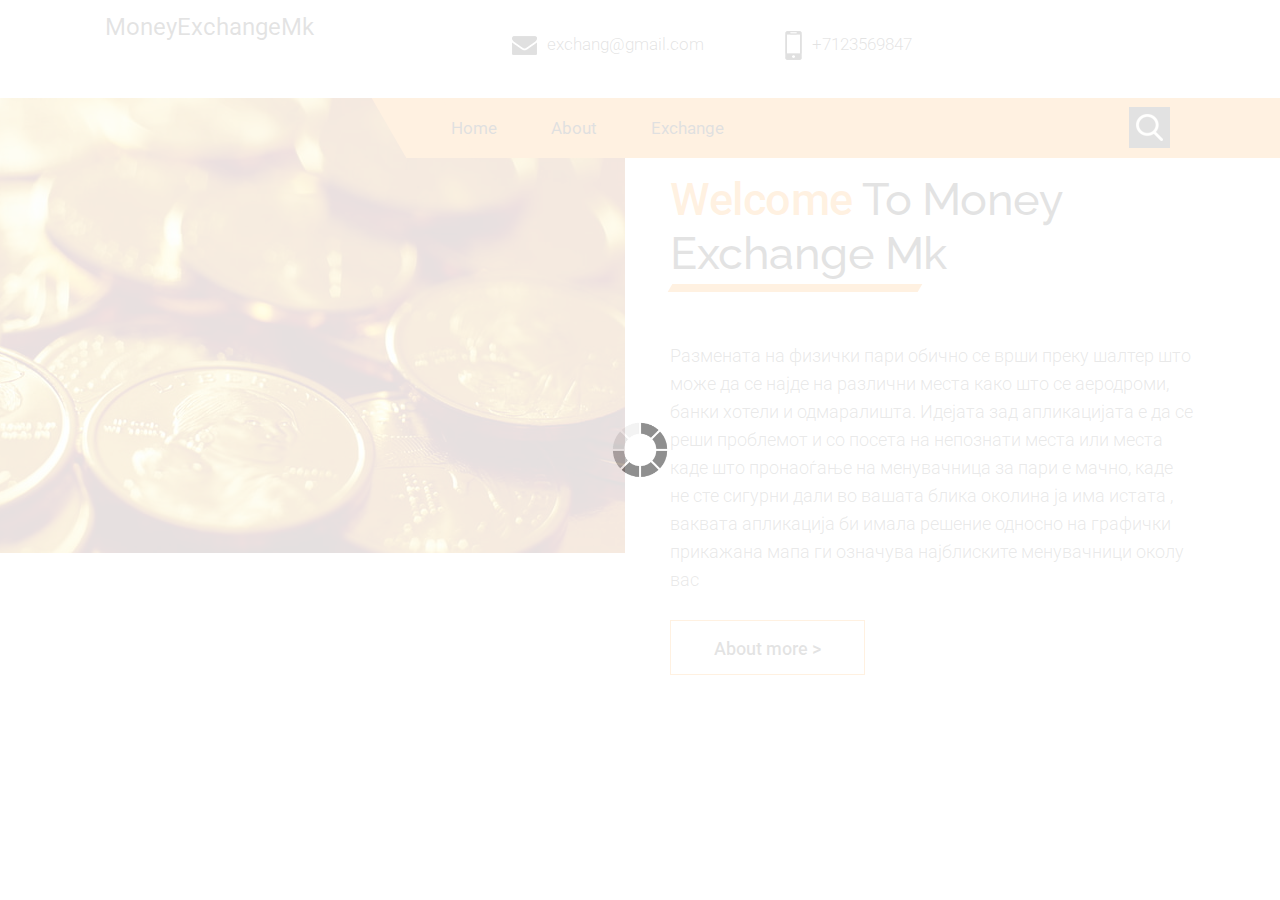
<file: index.html>
<!DOCTYPE html>
<html lang="en">
<!-- Basic -->

<head>
    <meta charset="utf-8">
    <meta http-equiv="X-UA-Compatible" content="IE=edge">

    <!-- Mobile Metas -->
    <meta name="viewport" content="width=device-width, minimum-scale=1.0, maximum-scale=1.0, user-scalable=no">

    <!-- Site Metas -->
    <title>Exchange Currency - Responsive HTML5 Template</title>
    <meta name="keywords" content="">
    <meta name="description" content="">
    <meta name="author" content="">

    <!-- Site Icons -->
    <link rel="shortcut icon" href="#" type="image/x-icon" />
    <link rel="apple-touch-icon" href="#" />

    <!-- Bootstrap CSS -->
    <link rel="stylesheet" href="css/bootstrap.min.css" />
    <!-- Pogo Slider CSS -->
    <link rel="stylesheet" href="css/pogo-slider.min.css" />
    <!-- Site CSS -->
    <link rel="stylesheet" href="css/style.css" />
    <!-- Responsive CSS -->
    <link rel="stylesheet" href="css/responsive.css" />
    <!-- Custom CSS -->
    <link rel="stylesheet" href="css/custom.css" />

    <!--[if lt IE 9]>
      <script src="https://oss.maxcdn.com/libs/html5shiv/3.7.0/html5shiv.js"></script>
      <script src="https://oss.maxcdn.com/libs/respond.js/1.4.2/respond.min.js"></script>
    <![endif]-->

</head>

<body id="home" data-spy="scroll" data-target="#navbar-wd" data-offset="98">

    <!-- LOADER -->
    <div id="preloader">
        <div class="loader">
            <img src="images/loader.gif" alt="#" />
        </div>
    </div>
    <header class="top-header">
        <div class="header_top">
            
            <div class="container">
                <div class="row">
                    <div class="logo_section">
                        <a class="navbar-brand" href="index.html"><h1>MoneyExchangeMk</h1></a>
                    </div>
                    <div class="site_information">
                        <ul>
                            <li><a href="mailto:exchang@gmail.com"><img src="images/mail_icon.png" alt="#" />exchang@gmail.com</a></li>
                            <li><a href="tel:exchang@gmail.com"><img src="images/phone_icon.png" alt="#" />+7123569847</a></li>
                        </ul>
                    </div>
                </div>
            </div>
        
        </div>
        <div class="header_bottom">
          <div class="container">
            <div class="col-sm-12">
                <div class="menu_orange_section" style="background: #ff880e;">
                   <nav class="navbar header-nav navbar-expand-lg"> 
                     <div class="menu_section">
                        <button class="navbar-toggler" type="button" data-toggle="collapse" data-target="#navbar-wd" aria-controls="navbar-wd" aria-expanded="false" aria-label="Toggle navigation">
                    <span></span>
                    <span></span>
                    <span></span>
                </button>
                <div class="collapse navbar-collapse justify-content-end" id="navbar-wd">
                    <ul class="navbar-nav">
                        <li><a class="nav-link active" href="index.html">Home</a></li>
                        <li><a class="nav-link" href="about.html">About</a></li>
                        <li><a class="nav-link" href="exchange.html">Exchange</a></li>

                    </ul>
                </div>
                     </div>
                 </nav>
                 <div class="search-box">
                    <input type="text" class="search-txt" placeholder="Search">
                    <a class="search-btn">
                        <img src="images/search_icon.png" alt="#" />
                    </a>
                </div> 
                </div>
            </div>
          </div>
        </div>
        
    </header>

    <div class="section">
        <div class="container">
            <div class="row">
                <div class="col-md-6">
                    <div class="full text_align_right_img">
                        <img src="dians.jpg" alt="#" />
                    </div>
                </div>
                <div class="col-md-6 layout_padding">
                    <div class="full paddding_left_15">
                        <div class="heading_main text_align_left">
						   <h2><span class="theme_color">Welcome</span> To  Money Exchange Mk</h2>
                        </div>
                    </div>
                    <div class="full paddding_left_15">
                        <p>Размената на физички пари обично се врши преку шалтер што може да се најде на
                            различни места како што се аеродроми, банки хотели и одмаралишта. Идејата зад апликацијата
                            е да се реши проблемот и со посета на непознати места или места каде што пронаоѓање на
                            менувачница за пари е мачно,  каде не сте сигурни дали во вашата блика околина ја има истата
                            , ваквата апликација би имала решение односно на графички прикажана мапа ги означува најблиските менувачници околу вас
                        </p>
                    </div>
                    <div class="full paddding_left_15">
                        <a class="main_bt" href="#">About more ></a>
                    </div>
                </div>
            </div>
        </div>
    </div>
    </div>








    <a href="#" id="scroll-to-top" class="hvr-radial-out"><i class="fa fa-angle-up"></i></a>

    <!-- ALL JS FILES -->

    <script src="js/jquery.min.js"></script>
    <script src="js/popper.min.js"></script>
    <script src="js/bootstrap.min.js"></script>
    <!--  ALL PLUGINS -->
    <script src="js/jquery.magnific-popup.min.js"></script>
    <script src="js/jquery.pogo-slider.min.js"></script>
    <script src="js/slider-index.js"></script>
    <script src="js/smoothscroll.js"></script>
    <script src="js/form-validator.min.js"></script>
    <script src="js/contact-form-script.js"></script>
    <script src="js/isotope.min.js"></script>
    <script src="js/images-loded.min.js"></script>
    <script src="js/custom.js"></script>

</body>

</html>
</file>
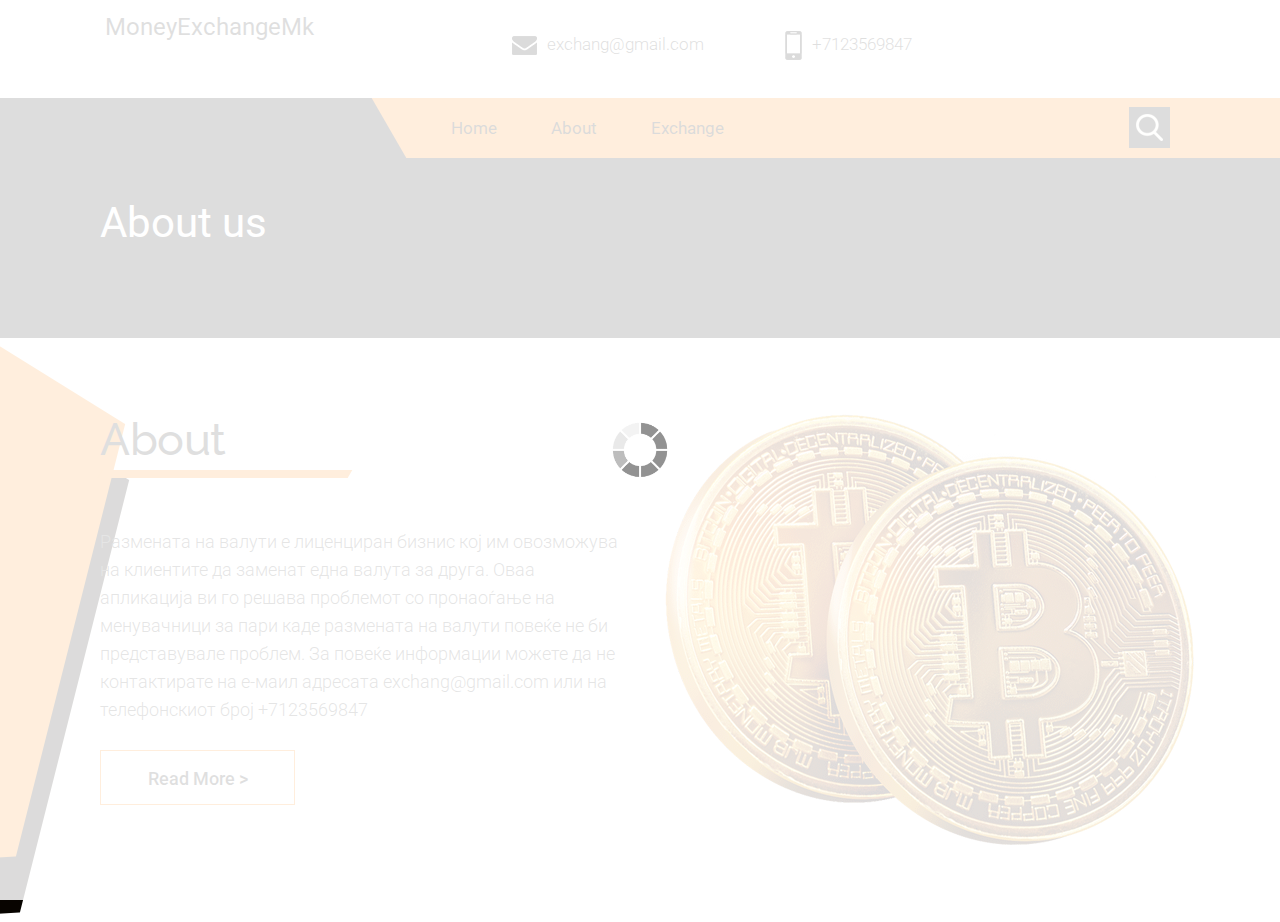
<file: about.html>
<!DOCTYPE html>
<html lang="en">

<head>
    <meta charset="utf-8">
    <meta http-equiv="X-UA-Compatible" content="IE=edge">

    <meta name="viewport" content="width=device-width, minimum-scale=1.0, maximum-scale=1.0, user-scalable=no">

    <title>Exchange Currency - Responsive HTML5 Template</title>
    <meta name="keywords" content="">
    <meta name="description" content="">
    <meta name="author" content="">

    <link rel="shortcut icon" href="#" type="image/x-icon" />
    <link rel="apple-touch-icon" href="#" />

    <link rel="stylesheet" href="css/bootstrap.min.css" />
    <link rel="stylesheet" href="css/pogo-slider.min.css" />
    <link rel="stylesheet" href="css/style.css" />
    <link rel="stylesheet" href="css/responsive.css" />
    <link rel="stylesheet" href="css/custom.css" />

      <script src="https://oss.maxcdn.com/libs/html5shiv/3.7.0/html5shiv.js"></script>
      <script src="https://oss.maxcdn.com/libs/respond.js/1.4.2/respond.min.js"></script>

</head>

<body id="inner_page" data-spy="scroll" data-target="#navbar-wd" data-offset="98">

    <div id="preloader">
        <div class="loader">
            <img src="images/loader.gif" alt="#" />
        </div>
    </div>

    <header class="top-header">
        <div class="header_top">
            
            <div class="container">
                <div class="row">
                    <div class="logo_section">
                        <a class="navbar-brand" href="index.html"><h1>MoneyExchangeMk</h1></a>
                    </div>
                    <div class="site_information">
                        <ul>
                            <li><a href="mailto:exchang@gmail.com"><img src="images/mail_icon.png" alt="#" />exchang@gmail.com</a></li>
                            <li><a href="tel:exchang@gmail.com"><img src="images/phone_icon.png" alt="#" />+7123569847</a></li>
                        </ul>
                    </div>
                </div>
            </div>
        
        </div>
        <div class="header_bottom">
          <div class="container">
            <div class="col-sm-12">
                <div class="menu_orange_section" style="background: #ff880e;">
                   <nav class="navbar header-nav navbar-expand-lg"> 
                     <div class="menu_section">
                        <button class="navbar-toggler" type="button" data-toggle="collapse" data-target="#navbar-wd" aria-controls="navbar-wd" aria-expanded="false" aria-label="Toggle navigation">
                    <span></span>
                    <span></span>
                    <span></span>
                </button>
                <div class="collapse navbar-collapse justify-content-end" id="navbar-wd">
                    <ul class="navbar-nav">
                        <li><a class="nav-link" href="index.html">Home</a></li>
                        <li><a class="nav-link" href="about.html">About</a></li>
                        <li><a class="nav-link" href="exchange.html">Exchange</a></li>

                    </ul>
                </div>
                     </div>
                 </nav>
                 <div class="search-box">
                    <input type="text" class="search-txt" placeholder="Search">
                    <a class="search-btn">
                        <img src="images/search_icon.png" alt="#" />
                    </a>
                </div> 
                </div>
            </div>
          </div>
        </div>
        
    </header>
    <div class="section inner_page_banner">
        <div class="container">
            <div class="row">
                <div class="col-md-12">
                    <div class="banner_title">
                        <h3>About us</h3>
                    </div>
                </div>
            </div>
        </div>
    </div>
    <div class="section layout_padding about_bg">
        <div class="container">
            <div class="row">
                <div class="col-md-6">
                    <div class="full paddding_left_15">
                        <div class="heading_main text_align_left">
                           <h2>About</h2>    
                        </div>
                    </div>
                    <div class="full paddding_left_15">
                        <p>Размената на валути е лиценциран
                            бизнис кој им овозможува на клиентите да заменат една валута за друга. Оваа апликација ви го решава проблемот со пронаоѓање на менувачници
                            за пари каде размената на валути повеќе не би представувале проблем. За повеќе информации можете да не контактирате на е-маил адресата
                            exchang@gmail.com или на телефонскиот број +7123569847
                        </p>
                    </div>
                    <div class="full paddding_left_15">
                        <a class="main_bt" href="#">Read More ></a>
                    </div>
                </div>
                <div class="col-md-6">
                    <div class="full text_align_right_img">
                        <img src="images/img3.png" alt="#" />
                    </div>
                </div>
            </div>
        </div>
    </div>




    <a href="#" id="scroll-to-top" class="hvr-radial-out"><i class="fa fa-angle-up"></i></a>

    <!-- ALL JS FILES -->
    <script src="js/jquery.min.js"></script>
	<script src="js/popper.min.js"></script>
    <script src="js/bootstrap.min.js"></script>
    <!-- ALL PLUGINS -->
    <script src="js/jquery.magnific-popup.min.js"></script>
    <script src="js/jquery.pogo-slider.min.js"></script>
    <script src="js/slider-index.js"></script>
    <script src="js/smoothscroll.js"></script>
    <script src="js/form-validator.min.js"></script>
    <script src="js/contact-form-script.js"></script>
    <script src="js/isotope.min.js"></script>
    <script src="js/images-loded.min.js"></script>
    <script src="js/custom.js"></script>
	
</body>

</html>
</file>
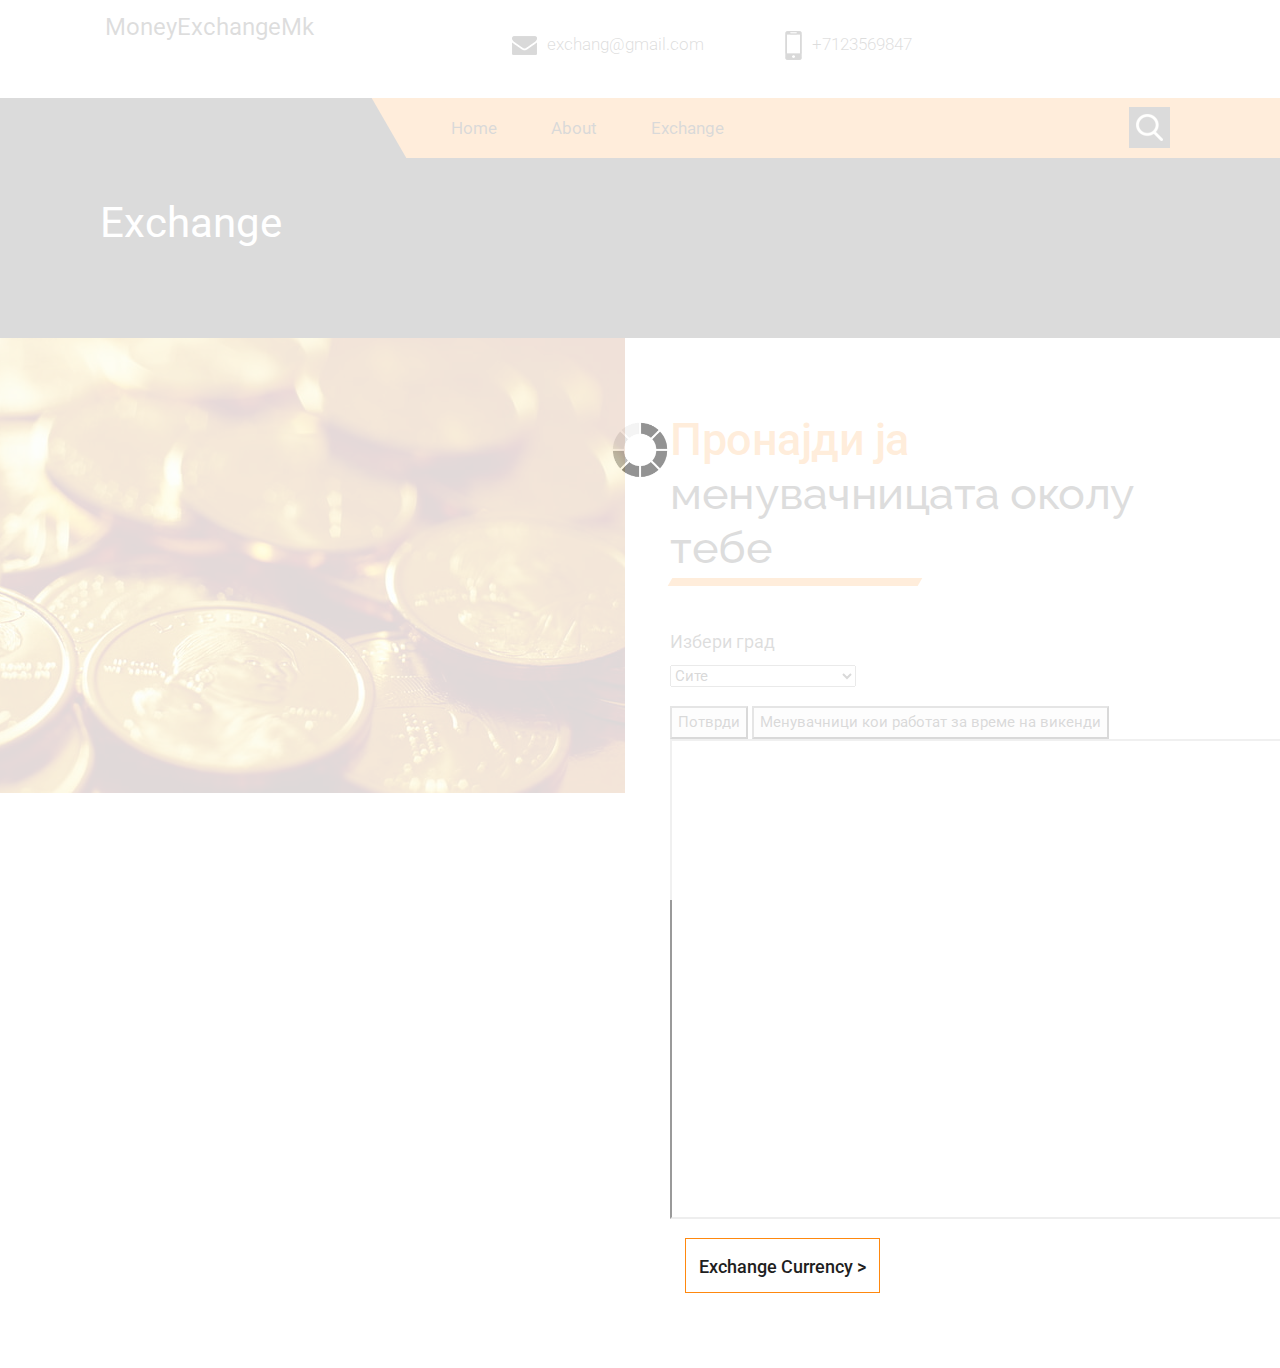
<file: exchange.html>
<!DOCTYPE html>
<html lang="en">
<head>
    <meta charset="utf-8">
    <meta http-equiv="X-UA-Compatible" content="IE=edge">
    <meta name="viewport" content="width=device-width, minimum-scale=1.0, maximum-scale=1.0, user-scalable=no">
    <title>Exchange Currency</title>
    <meta name="keywords" content="">
    <meta name="description" content="">
    <meta name="author" content="">

    <link rel="shortcut icon" href="#" type="image/x-icon" />
    <link rel="apple-touch-icon" href="#" />
    <link rel="stylesheet" href="css/bootstrap.min.css" />
    <link rel="stylesheet" href="css/pogo-slider.min.css" />
    <link rel="stylesheet" href="css/style.css" />
    <link rel="stylesheet" href="css/responsive.css" />
    <link rel="stylesheet" href="css/custom.css" />



    <script src="https://oss.maxcdn.com/libs/html5shiv/3.7.0/html5shiv.js"></script>
    <script src="https://oss.maxcdn.com/libs/respond.js/1.4.2/respond.min.js"></script>

</head>

<body id="inner_page" data-spy="scroll" data-target="#navbar-wd" data-offset="98">

<div id="preloader">
    <div class="loader">
        <img src="images/loader.gif" alt="#" />
    </div>
</div>
<header class="top-header">
    <div class="header_top">
        <div class="container">
            <div class="row">
                <div class="logo_section">
                    <a class="navbar-brand" href="index.html"><h1>MoneyExchangeMk</h1></a>
                </div>
                <div class="site_information">
                    <ul>
                        <li><a href="mailto:exchang@gmail.com"><img src="images/mail_icon.png" alt="#" />exchang@gmail.com</a></li>
                        <li><a href="tel:exchang@gmail.com"><img src="images/phone_icon.png" alt="#" />+7123569847</a></li>

                    </ul>
                </div>
            </div>
        </div>

    </div>
    <div class="header_bottom">
        <div class="container">
            <div class="col-sm-12">
                <div class="menu_orange_section" style="background: #ff880e;">
                    <nav class="navbar header-nav navbar-expand-lg">
                        <div class="menu_section">
                            <button class="navbar-toggler" type="button" data-toggle="collapse" data-target="#navbar-wd" aria-controls="navbar-wd" aria-expanded="false" aria-label="Toggle navigation">
                                <span></span>
                                <span></span>
                                <span></span>
                            </button>
                            <div class="collapse navbar-collapse justify-content-end" id="navbar-wd">
                                <ul class="navbar-nav">
                                    <li><a class="nav-link" href="index.html">Home</a></li>
                                    <li><a class="nav-link" href="about.html">About</a></li>
                                    <li><a class="nav-link" href="exchange.html">Exchange</a></li>

                                </ul>
                            </div>
                        </div>
                    </nav>
                    <div class="search-box">
                        <input type="text" class="search-txt" placeholder="Search">
                        <a class="search-btn">
                            <img src="images/search_icon.png" alt="#" />
                        </a>
                    </div>
                </div>
            </div>
        </div>
    </div>

</header>
<div class="section inner_page_banner">
    <div class="container">
        <div class="row">
            <div class="col-md-12">
                <div class="banner_title">
                    <h3>Exchange</h3>
                </div>
            </div>
        </div>
    </div>
</div>
<div class="section">
    <div class="container">
        <div class="row">
            <div class="col-md-6">
                <div class="full text_align_right_img">
                    <img src="dians.jpg" alt="#" />
                </div>
            </div>
            <div class="col-md-6 layout_padding">
                <div class="full paddding_left_15">
                    <div class="heading_main text_align_left">
                        <h2><span class="theme_color">Пронајди ја</span> менувачницата околу тебе</h2>
                    </div>
                </div>
                <div class="full paddding_left_15">
                    <h3>Избери град</h3>
                    <select id="select1">
                    </select>
                    <p>
                        <span class="output"></span>
                    </p>
                    <button onclick="getOption()"> Потврди </button>
                    <button onclick="getVikends()"> Менувачници кои работат за време на викенди </button>

                    <div class="output2"><div>
                        <iframe id="firstMap" src="https://www.google.com/maps/d/u/0/embed?mid=1M22in3MWchInLAcKswEBiRA7d5bw3b4&ehbc=2E312F" width="640" height="480"></iframe>                    <div class="full paddding_left_15">
                        <a class="main_bt" href="#">Exchange Currency ></a>
                    </div>
                    </div>
                    </div>
                </div>
            </div>
        </div>

            <a href="#" id="scroll-to-top" class="hvr-radial-out"><i class="fa fa-angle-up"></i></a>


            <script src="js/jquery.min.js"></script>
            <script src="js/popper.min.js"></script>
            <!-- <script src="js/bootstrap.min.js"></script> -->
            <script src="js/jquery.magnific-popup.min.js"></script>
            <script src="js/jquery.pogo-slider.min.js"></script>
            <script src="js/slider-index.js"></script>
            <script src="js/smoothscroll.js"></script>
            <script src="js/form-validator.min.js"></script>
            <script src="js/contact-form-script.js"></script>
            <script src="js/isotope.min.js"></script>
            <script src="js/images-loded.min.js"></script>
            <script src="js/custom.js"></script>
            <script src="js/index.js"></script>


</body>
</html>
</file>
<file: css/style.css>
@import url('https://fonts.googleapis.com/css?family=Poppins:100,100i,200,200i,300,300i,400,400i,500,500i,600,600i,700,700i,800,800i,900,900i');
@import url('https://fonts.googleapis.com/css?family=Montserrat:100,100i,200,200i,300,300i,400,400i,500,500i,600,600i,700,700i,800,800i');
@import url('https://fonts.googleapis.com/css?family=Great+Vibes');
@import url('https://fonts.googleapis.com/css?family=Raleway:100,100i,200,200i,300,300i,400,400i,500,500i,600,600i,700,700i,800,800i,900,900i');
@import url('https://fonts.googleapis.com/css?family=Roboto:100,100i,300,300i,400,400i,500,500i,700,700i,900,900i');


@import url(animate.css);
@import url(font-awesome.min.css);
@import url(magnific-popup.css);
@import url(responsiveslides.css);
@import url(timeline.css);
@import url(flaticon.css);


body {
	color: #666666;
	font-size: 15px;
	font-family: 'Roboto', sans-serif;
	line-height: 1.80857;
}

* {
	font-family: 'Roboto', sans-serif;
}

a {
	color: #1f1f1f;
	text-decoration: none !important;
	outline: none !important;
	-webkit-transition: all .3s ease-in-out;
	-moz-transition: all .3s ease-in-out;
	-ms-transition: all .3s ease-in-out;
	-o-transition: all .3s ease-in-out;
	transition: all .3s ease-in-out;
}

h1,
h2,
h3,
h4,
h5,
h6 {
	letter-spacing: 0;
	font-weight: normal;
	position: relative;
	padding: 0 0 10px 0;
	font-weight: normal;
	line-height: 120% !important;
	color: #1f1f1f;
	margin: 0
}

h1 {
	font-size: 24px
}

h2 {
	font-size: 22px
}

h3 {
	font-size: 18px
}

h4 {
	font-size: 21px;
	color: #07528d;
	margin-top: 25px;
}

h5 {
	font-size: 14px
}

h6 {
	font-size: 13px
}

h1 a,
h2 a,
h3 a,
h4 a,
h5 a,
h6 a {
	color: #212121;
	text-decoration: none!important;
	opacity: 1
}

h1 a:hover,
h2 a:hover,
h3 a:hover,
h4 a:hover,
h5 a:hover,
h6 a:hover {
	opacity: .8
}

a {
	color: #1f1f1f;
	text-decoration: none;
	outline: none;
}

.dark_bg {
	background: #000;
}

.padding_left_right {
	padding-left: 30px;
	padding-right: 30px;
}

a,
.btn {
	text-decoration: none !important;
	outline: none !important;
	-webkit-transition: all .3s ease-in-out;
	-moz-transition: all .3s ease-in-out;
	-ms-transition: all .3s ease-in-out;
	-o-transition: all .3s ease-in-out;
	transition: all .3s ease-in-out;
}

.btn-custom {
	margin-top: 20px;
	background-color: transparent !important;
	border: 2px solid #ddd;
	padding: 12px 40px;
	font-size: 16px;
}

.lead {
	font-size: 18px;
	line-height: 30px;
	color: #767676;
	margin: 0;
	padding: 0;
}

blockquote {
	margin: 20px 0 20px;
	padding: 30px;
}

ul,
li,
ol {
	list-style: none;
	margin: 0px;
	padding: 0px;
}

button:focus {
	outline: none;
}

.form-control::-moz-placeholder {
	color: #ffffff;
	opacity: 1;
}

#preloader {
	width: 100%;
	height: 100%;
	top: 0;
	right: 0;
	bottom: 0;
	left: 0;
	z-index: 11000;
	position: fixed;
	display: block;
	display: flex;
	justify-content: center;
	align-items: center;
	background: #fff;
}

.loader {
    display: block;
    flex-wrap: wrap;
    width: 250px;
    height: auto;
    -webkit-transform-style: preserve-3d;
}

.loader img {
    width: 100%;
    height: auto;
}

.box {
	position: absolute;
	top: 0;
	left: 0;
	width: 75px;
	height: 75px;
	background-image: none;
	background-size: auto auto;
	background-image: none;
	-webkit-animation: move 2s ease-in-out infinite both;
	animation: move 2s ease-in-out infinite both;
	animation-delay: 0s;
	animation-delay: 0s;
	animation-delay: 0s;
	background-image: url('../images/gb.png');
	background-size: 100% 100%;
}

.box:nth-child(1) {
	-webkit-animation-delay: -1s;
	animation-delay: -1s;
}

.box:nth-child(2) {
	-webkit-animation-delay: -2s;
	animation-delay: -2s;
}

.box:nth-child(3) {
	-webkit-animation-delay: -3s;
	animation-delay: -3s;
}

@-webkit-keyframes move {
	0%,
	100% {
		-webkit-transform: none;
		transform: none;
	}
	12.5% {
		-webkit-transform: translate(40px, 0);
		transform: translate(40px, 0);
	}
	25% {
		-webkit-transform: translate(80px, 0);
		transform: translate(80px, 0);
	}
	37.5% {
		-webkit-transform: translate(80px, 40px);
		transform: translate(80px, 40px);
	}
	50% {
		-webkit-transform: translate(80px, 40px);
		transform: translate(80px, 40px);
	}
	62.5% {
		-webkit-transform: translate(30px, 60px);
		transform: translate(30px, 60px);
	}
	75% {
		-webkit-transform: translate(0, 80px);
		transform: translate(0, 40px);
	}
	87.5% {
		-webkit-transform: translate(0, 40px);
		transform: translate(0, 40px);
	}
}

@keyframes move {
	0%,
	100% {
		-webkit-transform: none;
		transform: none;
	}
	12.5% {
		-webkit-transform: translate(40px, 0);
		transform: translate(40px, 0);
	}
	25% {
		-webkit-transform: translate(80px, 0);
		transform: translate(80px, 0);
	}
	37.5% {
		-webkit-transform: translate(80px, 40px);
		transform: translate(80px, 40px);
	}
	50% {
		-webkit-transform: translate(80px, 80px);
		transform: translate(80px, 80px);
	}
	62.5% {
		-webkit-transform: translate(40px, 80px);
		transform: translate(40px, 80px);
	}
	75% {
		-webkit-transform: translate(0, 80px);
		transform: translate(0, 80px);
	}
	87.5% {
		-webkit-transform: translate(0, 40px);
		transform: translate(0, 40px);
	}
}

#scroll-to-top {
	width: 40px;
	height: 40px;
	position: fixed;
	bottom: 10px;
	right: 20px;
	display: none;
	font-size: 25px;
	border-radius: 0;
	transition: .2s;
	letter-spacing: 1px;
	text-align: center;
	line-height: 40px;
	color: #ffffff;
	font-weight: 900;
	border-radius: 100%;
}

a:hover,a:focus {
    color: #ff880e;
    text-decoration: underline;
}

.heading_main.text_align_left {
    justify-content: flex-start;
}

.padding_top_0 {
	padding-top: 0 !important;
}

/*------------------------------------------------------------------ HEADER -------------------------------------------------------------------*/

.header_top {
    min-height: 98px;
    padding: 8px 0;
    background: #fff;
}

.site_information ul {
    float: right;
    width: 95%;
    padding: 21px 0;
}

a.join_bt {
    background: #ff880e;
    width: 180px;
    text-align: center;
    height: 38px;
    line-height: 38px;
    border-radius: 75px;
    color: #fff;
    font-weight: 300;
}

a.join_bt:hover,
a.join_bt:focus {
	background: #222;
	color: #fff !important;
}

.site_information {
    float: left;
    width: 66.66%;
}

.site_information ul {
    list-style: none;
}

.site_information ul li {
    float: left;
    width: 33.33%;
    display: flex;
    justify-content: center;
    font-size: 17px;
    font-weight: 300;
}

.site_information ul li img {
    margin-right: 10px;
}

.logo_section {
    width: 33.33%;
}

.top-header .navbar {
    padding: 0;
    min-height: 60px;
    float: left;
}

.top-header {
    position: relative;
    top: 0px;
    left: 0px;
    width: 100%;
    margin: 0;
    z-index: 20;
    background-position: left;
    background-repeat: no-repeat;
    background-color: transparent;
    background-size: auto 100%;
    width: 100%;
}

.section {

    float: left;
    width: 100%;

}

.ulockd-home-slider {
    float: left;
    width: 100%;
}

.top-header .navbar .navbar-collapse ul li a {
    text-transform: none;
    font-size: 17px;
    padding: 10px 25px;
    font-weight: 400;
    overflow: hidden;
    color: #000;
    position: relative;
    z-index: 2;
}

a.navbar-brand {
	left: 35px;
	position: relative;
}

.top-header .navbar .navbar-collapse ul li a.active {
	background: transparent;
    color: #fff;
}

.top-header .navbar .navbar-collapse ul li a:hover, 
.top-header .navbar .navbar-collapse ul li a:focus {
    background: transparent;
    color: #fff;
}

.search_icon.nav-link img {
	width: 25px;
}

.top-header .navbar .navbar-collapse ul li {
	margin: 0 2px;
}

.top-header.fixed-menu {
	width: 100%;
	position: fixed;
	box-shadow: 0px 3px 6px 3px rgba(0, 0, 0, 0.06);
	-webkit-animation-duration: 1s;
	animation-duration: 1s;
	-webkit-animation-fill-mode: both;
	animation-fill-mode: both;
	-webkit-animation-name: fadeInDown;
	animation-name: fadeInDown;
	background: #fff;
	z-index: 20;
}

.header_bottom {
    float: left;
    width: 100%;
    position: absolute;
    bottom: -60px;
}

.header_bottom::after {
    width: 50%;
    display: block;
    right: 0;
    content: "";
    background: #ff880e;
    height: 60px;
    position: absolute;
    top: 0;
}

.navbar-toggler {
    border: 2px solid #fff;
    border-radius: 0;
    margin: 15px 0;
    padding: 8px 8px;
    -webkit-transition: all 0.2s linear;
    -moz-transition: all 0.2s linear;
    -o-transition: all 0.2s linear;
    transition: all 0.2s linear;
    z-index: 9;
    position: relative;
}

.navbar-toggler span {
	background: #fff;
	display: block;
	width: 22px;
	height: 2px;
	margin: 0 auto;
	margin-top: 0px;
	margin-top: 0px;
	-webkit-border-radius: 1px;
	-moz-border-radius: 1px;
	border-radius: 1px;
	-webkit-transition: all 0.2s linear;
	-moz-transition: all 0.2s linear;
	-o-transition: all 0.2s linear;
	transition: all 0.2s linear;
}

.navbar-toggler span+span {
	margin-top: 5px;
}

.navbar-toggler:hover {
	border: 2px solid #222;
}

.navbar-toggler:hover span {
    background: #222;
}


/* search bar */

.search-box {
    position: absolute;
    float: right;
    right: 10px;
    top: 9px;
    z-index: 11;
}

.search-box:hover .search-txt {
	width: 240px;
	padding: 0 10px;
}

.top-header #navbar-wd {
    padding-right: 0;
}

.search-btn {
    float: right;
    width: 41px;
    height: 41px;
    background: transparent;
    display: flex;
    justify-content: center;
    align-items: center;
    background: #111;
}

.search-txt {
	border: none;
	outline: none;
	float: left;
	padding: 0;
	color: #000;
	font-size: 14px;
	line-height: 41px;
	width: 0;
	transition: width 400ms;
	background: #fff;
	padding: 0;
	font-weight: 400;
}

.search-btn img {
    padding: 2px;
}

.theme_color {
	color: #ff880e;
}

.menu_orange_section {
    float: right;
    position: relative;
    width: 70%;
}

.menu_orange_section::after {

    width: 70px;
    height: 60px;
    position: relative;
    content: "";
    display: block;
    background: #ff880e;
    left: -35px;
    transform: skew(30deg);

}

.main_bt {
    width: 195px;
    height: 55px;
    float: left;
    text-align: center;
    line-height: 55px;
    border: solid #ff880e 1px;
    font-size: 18px;
    margin-top: 10px;
    background: #fff;
    font-weight: 500;
}

.paddding_left_15 {
	padding-left: 15px;
}

/*------------------------------------------------------------------ Banner -------------------------------------------------------------------*/

.home-slider {
	position: relative;
	height: 540px;
}

.lbox-caption {
	display: table;
	height: 100% !important;
	width: 100% !important;
	left: 0 !important;
}

.lbox-caption {
	position: absolute;
	margin: 0 auto;
	left: 0;
	right: 0;
	z-index: 10;
}

.lbox-details {
	display: table-cell;
	text-align: center;
	vertical-align: middle;
	position: absolute;
	top: 0px;
	left: 0;
	right: 0;
	height: 100%;
	padding: 22% 0%;
}

.lbox-details::before {
	content: "";
	position: absolute;
	top: 0px;
	left: 0px;
	width: 100%;
	height: 100%;
	z-index: 2;
}

.lbox-details h1 {
	font-size: 54px;
	font-family: 'Montserrat', sans-serif;
	color: #ffffff;
	font-weight: 600;
	position: relative;
	z-index: 3;
}

.lbox-details h2 {
	font-size: 48px;
	color: #ffffff;
	font-weight: 300;
	position: relative;
	z-index: 3;
}

.lbox-details p {
	color: #ffffff;
	position: relative;
	z-index: 3;
}

.lbox-details p strong {
	color: #70c6eb;
	font-size: 40px;
	font-family: 'Montserrat', sans-serif;
}

.lbox-details a.btn {
	background: #ffffff;
	padding: 10px 20px;
	font-size: 20px;
	text-transform: capitalize;
	color: #3a4149;
	border-radius: 0px;
	position: relative;
	z-index: 3;
}

.lbox-details a.btn:hover {
	background: #70c6eb;
}

.pogoSlider-nav-btn {
	background: #fff;
}

.pogoSlider-nav-btn--selected {
	background: #ff880e !important;
}

.pogoSlider--navBottom .pogoSlider-nav {
    bottom: 35px;
}

.pogoSlider--dirCenterHorizontal .pogoSlider-dir-btn {
	display: none;
}

.img-responsive {
	max-width: 100%;
}

.slide_text h3 {
    font-size: 85px;
    font-weight: 200;
    padding: 0;
    line-height: normal;
    text-transform: none;
}

.slide_text h3 strong {
    font-size: 170px;
    text-transform: uppercase;
    line-height: normal;
}

.slide_text h4 {
    font-size: 30px;
    font-weight: 700;
    margin: 0;
    padding: 0;
    text-transform: uppercase;
}

.slide_text p {
    color: #f2184f;
    font-size: 20px;
    font-weight: 300;
    padding-top: 0;
    line-height: normal;
    margin-bottom: 0;
}

.start_exchange_bt {
    border: solid #fff 1px;
    color: #fff;
    padding: 7px 25px;
    float: left;
    width: 220px;
    text-align: center;
    font-size: 20px;
    font-weight: 300;
}

.contact_bt {
    width: 180px;
    height: 50px;
    background: #f2184f;
    color: #fff;
    float: left;
    line-height: 50px;
    text-align: center;
    font-size: 18px;
    font-weight: 500;
    margin-top: 50px;
    border-radius: 5px;
}

.contact_bt:hover,
.contact_bt:focus {
    color: #fff;
}

.dark_bg .contact_bt {
    margin-top: 30px;
}

.slide_text {
    margin-top: 250px;
    padding-left: 0;
}

/*------------------------------------------------------------------ About -------------------------------------------------------------------*/

.tooltip-1 {
	display: inline-block;
	position: relative;
	color: #70c6eb;
	opacity: 1;
}

.tooltip__wave {
	width: 30%;
	height: 20px;
	position: absolute;
	bottom: -10px;
	left: 0;
	right: 0px;
	margin: 0 auto;
	overflow: hidden;
}

.tooltip__wave span {
	position: absolute;
	left: -100%;
	width: 200%;
	height: 100%;
	background: url(../images/wave.svg) repeat-x center center;
	background-size: 50% auto;
}

.inner_page_banner h3 {
    font-size: 42px;
    color: #fff;
    padding: 40px 15px;
}

.inner_page_banner {
    float: left;
    width: 100%;
    padding-top: 60px;
    min-height: 240px;
    background: #111;
}

.about-box {
	padding: 70px 0px;
}

.title-box {
	text-align: center;
	margin-bottom: 30px;
}

.title-box h2 {
	font-size: 75px;
	font-family: 'Great Vibes', cursive;
	color: #e91327;
	font-weight: 400;
	padding: 0;
}

.title-box h2 span {
	color: #70c6eb;
	text-decoration: underline;
}

.about-main-info h2 span {
	color: #70c6eb;
	text-decoration: underline;
}

.about-main-info {
	margin-bottom: 30px;
}

.about_bg {
    background-image: url('../images/about_bg.png');
    background-repeat: no-repeat;
    background-position: left center;
}

.about-img {
	padding: 30px 0px;
}

.about-img img {
	border-radius: 10px;
}

.about-m ul {
	display: block;
	text-align: center;
	padding-bottom: 30px;
}

.about-m ul li {
	display: inline-block;
	text-align: center;
}

.about-m ul li a {
	background: #528780;
	color: #ffffff;
	width: 38px;
	height: 38px;
	text-align: center;
	line-height: 38px;
	display: block;
	border-radius: 50px;
	margin: 0px 5px;
}

.about-m ul li a:hover {
	background: #333333;
	color: #ffffff;
}

.about-main-info h2 {
	font-size: 45px;
	color: #e91327;
	font-weight: 600;
}

.about-main-info a {
	border-radius: 2px;
	transition: .2s;
	padding: 10px 25px;
	background: #e91327;
	color: #ffffff;
	font-weight: 300;
	font-size: 15px;
	border-radius: 0 15px;
	margin-top: 10px;
}

.about-main-info a:hover {
	color: #ffffff;
}

.about-main-info div.full>img {
	height: 500px;
}

.hvr-radial-out {
	display: inline-block;
	vertical-align: middle;
	-webkit-transform: perspective(1px) translateZ(0);
	transform: perspective(1px) translateZ(0);
	box-shadow: 0 0 1px rgba(0, 0, 0, 0);
	position: relative;
	overflow: hidden;
	background: #070500;
	-webkit-transition-property: color;
	transition-property: color;
	-webkit-transition-duration: 0.3s;
	transition-duration: 0.3s;
	color: #fff;
	float: left;
	width: 165px;
	height: 45px;
	text-align: center;
	line-height: 45px;
}

.hvr-radial-out::before {
	content: "";
	position: absolute;
	z-index: -1;
	top: 0;
	left: 0;
	right: 0;
	bottom: 0;
	background: #d66c0b;
	border-radius: 100%;
	-webkit-transform: scale(0);
	transform: scale(0);
	-webkit-transition-property: transform;
	transition-property: transform;
	-webkit-transition-duration: 0.3s;
	transition-duration: 0.3s;
	-webkit-transition-timing-function: ease-out;
	transition-timing-function: ease-out;
}

.hvr-radial-out:hover::before,
.hvr-radial-out:focus::before,
.hvr-radial-out:active::before {
	-webkit-transform: scale(2);
	transform: scale(2);
}

a.hvr-radial-out:hover,
a.hvr-radial-out:focus {
	color: #fff;
}


/*------------------------------------------------------------------ Services -------------------------------------------------------------------*/

.service_blog {
    float: left;
    width: 100%;
    border: solid #555 1px;
    padding: 30px;
    margin-top: 30px;
    transition: ease all 0.2s;
}

.services_blog {
    margin-bottom: 30px;
}

.service_blog:hover, .service_blog:focus {
    box-shadow: 0 0 30px 0 rgba(0,0,0,.2);
    transform: scale(1.02);
}

.service_blog h4 {
    font-weight: 600;
    text-transform: uppercase;
    font-size: 18px;
    border-bottom: solid #222 2px;
    color: #222;
    margin-bottom: 15px;
}

.effect-service {
	position: relative;
	height: auto;
	text-align: center;
	cursor: pointer;
	border: 8px solid #eee;
	margin-bottom: 30px;
}

figure.effect-service {
	background: -webkit-linear-gradient(-45deg, #EC65B7 0%, #05E0D8 100%);
	background: linear-gradient(-45deg, #EC65B7 0%, #05E0D8 100%);
}

figure img {
	position: relative;
	display: block;
	min-height: 100%;
	max-width: 100%;
	opacity: 0.8;
}

figure.effect-service img {
	opacity: 0.85;
	-webkit-transition: opacity 0.35s;
	transition: opacity 0.35s;
}

figure figcaption,
.grid figure figcaption>a {
	position: absolute;
	top: 0;
	left: 0;
	width: 100%;
	height: 100%;
}

figure figcaption {
	padding: 10px;
	color: #fff;
	text-transform: capitalize;
	font-size: 1.25em;
	-webkit-backface-visibility: hidden;
	backface-visibility: hidden;
}

figure.effect-service h2 {
	padding: 20px;
	width: 50%;
	height: 50%;
	text-align: left;
	-webkit-transition: -webkit-transform 0.35s;
	transition: transform 0.35s;
	-webkit-transform: translate3d(10px, 10px, 0);
	transform: translate3d(10px, 10px, 0);
}

figure.effect-service h2 {
	background: #e91327;
	padding: 13px;
	width: 94%;
	height: 58px;
	border: 0;
	margin: 0;
	font-weight: 200;
	font-size: 34px;
	color: #ffffff;
	text-align: center;
	font-family: 'Great Vibes', cursive;
}

figure.effect-service p {
	padding: 15px;
	width: 100%;
	height: 80%;
	font-size: 14px;
	border: 2px solid #fff;
	margin: 0;
	font-weight: 300;
	display: none;
}

figure.effect-service p {
	float: right;
	padding: 20px;
	text-align: left;
	opacity: 0;
	-webkit-transition: opacity 0.35s, -webkit-transform 0.35s;
	transition: opacity 0.35s, transform 0.35s;
	-webkit-transform: translate3d(-50%, -50%, 0);
	transform: translate3d(-50%, -50%, 0);
}

figure figcaption>a {
	z-index: 1000;
	text-indent: 200%;
	white-space: nowrap;
	font-size: 0;
	opacity: 0;
}

figure.effect-service:hover img {
	opacity: 0.6;
}

figure.effect-service:hover p {
	opacity: 1;
}

figure.effect-service:hover {
	border: 8px solid #e91327;
}

.services_blog h4 {
    color: #000;
    font-size: 32px;
    text-align: center;
    font-weight: 500;
    box-shadow: 0 0 15px -8px #000;
    margin: 0;
    padding: 0;
    min-height: 110px;
    line-height: 110px !important;
}

.services_blog img {
    max-height: 370px;
    width: 100%;
}


/*------------------------------------------------------------------ Gallery -------------------------------------------------------------------*/

.gallery-box {
	padding: 70px 0px 120px;
}

.gallery-box ul {}

.gallery-box ul li {
	position: relative;
	width: 31.33%;
	margin: 0 1% 20px !important;
	padding: 0px;
	float: left;
	border: none;
	overflow: hidden;
	margin-bottom: 0px;
}

.gallery-box ul li a {
	position: relative;
	display: inline-block;
	border: 4px solid #ffffff;
}

.gallery-box ul li a::before {
	content: "";
	position: absolute;
	background: rgba(233, 19, 39, 0.9);
	width: 100%;
	height: 100%;
	left: 0px;
	top: 100%;
	opacity: 0;
	transition: all 0.3s ease-in-out;
	-webkit-transition: all 0.3s ease-in-out;
	-moz-transition: all 0.3s ease-in-out;
	-o-transition: all 0.3s ease-in-out;
	-moz-transition: all 0.3s ease-in-out;
}

.gallery-box ul li a .overlay {
	background: #70c6eb;
	color: #3a4149;
	font-size: 22px;
	text-align: center;
	width: 38px;
	height: 38px;
	display: inline-block;
	position: absolute;
	left: 50%;
	top: 50%;
	transform: translate(-50%, -50%);
	opacity: 0;
	transition: all 0.3s ease-in-out;
	-webkit-transition: all 0.3s ease-in-out;
	-moz-transition: all 0.3s ease-in-out;
	-o-transition: all 0.3s ease-in-out;
	-moz-transition: all 0.3s ease-in-out;
}

.gallery-box ul li a:hover::before {
	top: 0;
	opacity: 1;
}

.gallery-box ul li a:hover .overlay {
	opacity: 1;
}

.gallery-box ul li a:hover {
	border: 4px solid #e91327;
}

.gallery-box ul li a .overlay {
	background: #fff;
	color: #e91327;
}


/*------------------------------------------------------------------ Properties -------------------------------------------------------------------*/

.properties-box {
	padding: 70px 0px;
	background-color: #f2f3f5;
}

.single-team-member {
	position: relative;
	margin-top: 30px;
	border: 10px solid #fff;
	box-shadow: 0 2px 5px rgba(0, 0, 0, .1);
}

.filter-button-group {
	margin-bottom: 30px;
}

.filter-button-group button {
	border-radius: 2px;
	transition: .2s;
	letter-spacing: 1px;
	padding: 10px 18px;
	background: #57cef8;
	color: #ffffff;
	cursor: pointer;
	border: none;
}

.filter-button-group button:hover {
	color: #ffffff;
}

.properties-single {
	margin-bottom: 30px;
	background: #ffffff;
	transition: all 0.5s ease 0s;
}

.fuit {
	position: absolute;
	left: 50%;
	top: 50%;
	transform: translate(-50%, -50%);
	z-index: 100;
}

.fuit a {
	background: #57cef8;
	width: 40px;
	height: 40px;
	line-height: 40px;
	text-align: center;
	display: inline-block;
	color: #ffffff;
}

.for-sal {
	background: #3a4149;
	position: absolute;
	top: 10px;
	right: 10px;
	color: #ffffff;
	border-radius: 2px;
	padding: 5px 10px;
	font-size: 13px;
	z-index: 10;
}

.pro-price {
	background: #57cef8;
	position: absolute;
	bottom: 10px;
	left: 10px;
	color: #ffffff;
	border-radius: 2px;
	padding: 5px 10px;
	font-size: 13px;
	z-index: 10;
}

.properties-img {
	position: relative;
	overflow: hidden;
}

.properties-img img {
	-webkit-transition: all 1.5s;
	-moz-transition: all 1.5s;
	-o-transition: all 1.5s;
	-ms-transition: all 1.5s;
	transition: all 1.5s;
	transition-delay: 0s;
	-webkit-transition-delay: .5s;
	-moz-transition-delay: .5s;
	-o-transition-delay: .5s;
	-ms-transition-delay: .5s;
	transition-delay: .5s;
}

.properties-single:hover .properties-img img {
	-webkit-transform: scale(1.1);
	-moz-transform: scale(1.1);
	-o-transform: scale(1.1);
	-ms-transform: scale(1.1);
	transform: scale(1.1);
}

.hover-box {
	-ms-filter: progid:DXImageTransform.Microsoft.Alpha(Opacity=0);
	filter: alpha(opacity=0);
	opacity: 0;
	position: absolute;
	height: 100%;
	width: 100%;
	background: rgba(0, 0, 0, .5);
	color: #fff;
	-webkit-transition: all .9s ease;
	-moz-transition: all .9s ease;
	-o-transition: all .9s ease;
	-ms-transition: all .9s ease;
	transition: all .9s ease;
	transition-delay: 0s;
	-webkit-transition-delay: .5s;
	-moz-transition-delay: .5s;
	-o-transition-delay: .5s;
	-ms-transition-delay: .5s;
	transition-delay: .5s;
}

.properties-single:hover .hover-box {
	-ms-filter: progid:DXImageTransform.Microsoft.Alpha(Opacity=100);
	filter: alpha(opacity=100);
	opacity: 1;
	top: 0;
}

.properties-dit {
	padding: 15px;
}

.properties-dit h3 {
	font-size: 20px;
}

.properties-dit ul {
	padding: 10px 0px;
}

.properties-dit ul li {
	float: left;
	width: 33.33%;
	font-size: 12px;
	line-height: 30px;
}

.properties-dit ul li i {
	float: right;
	padding: 7px 10px;
	font-size: 15px;
	color: #57cef8;
}

.properties-dit p {
	margin: 0px;
}

.properties-dit p i {
	padding-right: 10px;
}

/*------------------------------------------------------------------ counter ----------------------------------------------------------------*/

h2.timer.count-title.count-number {
    color: #f43866;
    font-size: 60px;
    font-weight: 600;
    margin: 0;
    padding: 0;
    line-height: 60px;
}

p.count-text {
    color: #f43866;
    font-size: 22px;
    font-weight: 600;
    line-height: 20px;
    border-bottom: solid #fff 5px;
    padding-bottom: 10px;
    width: 50%;
}

/*------------------------------------------------------------------ Team -------------------------------------------------------------------*/

.team-box {
	padding: 70px 0px;
}

.team_member_img img {
    border: solid #ece9e2 20px;
    border-radius: 100%;
    width: 300px;
    height: 300px;
}

#team_slider h3 {
    margin-bottom: 10px;
    color: #000;
    font-size: 22px;
    font-weight: 600;
    padding: 0;
    margin-top: 25px;
}

#team_slider p {
    padding: 0 43px;
}

.team_member_img {
    position: relative;
}

.team_member_img .social_icon_team {
    position: absolute;
    top: 19px;
    left: 42px;
    width: 76%;
    height: 87%;
    display: flex;
    justify-content: center;
    align-items: center;
    border-radius: 100%;
    background: rgba(244,56,102,0.7);
	opacity:0;
	transition: ease all 0.2s;
}

.team_member_img:hover .social_icon_team,
.team_member_img:focus .social_icon_team {
	opacity: 1;
}

.our-team {
	text-align: center;
	overflow: hidden;
	position: relative;
	z-index: 1;
}

.our-team:before,
.our-team:after {
	content: "";
	width: 130px;
	height: 150px;
	background: #57cef8;
	position: absolute;
	z-index: -1;
}

.our-team:before {
	bottom: -20px;
	left: 0;
}

.our-team:after {
	top: -20px;
	right: 0;
}

.our-team .pic {
	margin: 8px;
	position: relative;
	border: 3px solid #57cef8;
	transition: all 0.5s ease 0s;
}

.our-team:hover .pic {
	border-color: #3a4149;
}

.our-team .pic:after {
	content: "";
	width: 100%;
	height: 0;
	background: #57cef8;
	position: absolute;
	top: 0;
	left: 0;
	opacity: 0;
	transform-origin: 0 0 0;
	transition: all 0.5s ease 0s;
}

.our-team:hover .pic:after {
	height: 100%;
	opacity: 0.85;
}

.our-team img {
	width: 100%;
	height: auto;
}

.our-team .team-content {
	width: 100%;
	position: absolute;
	top: -50%;
	left: 0;
	transition: all 0.5s ease 0.2s;
}

.our-team:hover .team-content {
	top: 38%;
}

.our-team .title {
	font-size: 18px;
	font-weight: 600;
	color: #fff;
	text-transform: capitalize;
	margin: 0px;
}

.our-team .post {
	font-size: 14px;
	color: #fff;
	line-height: 26px;
	text-transform: capitalize;
}

.our-team .social {
	padding: 0;
	margin: 40px 0 0 0;
	list-style: none;
}

.our-team .social li {
	display: inline-block;
}

.our-team .social li a {
	display: inline-block;
	width: 35px;
	height: 35px;
	line-height: 35px;
	border-radius: 50%;
	border: 1px solid #fff;
	font-size: 18px;
	color: #fff;
	margin: 0 7px;
	transition: all 0.5s ease 0s;
}

.our-team .social li a:hover {
	background: #fff;
	color: #00bed3;
}

@media only screen and (max-width: 990px) {
	.our-team {
		margin-bottom: 30px;
	}
}


/*------------------------------------------------------------------ Blog -------------------------------------------------------------------*/

.blog-box {
	padding: 70px 0px;
	background-color: #f2f3f5;
}

.blog-inner {
	background: #ffffff;
	text-align: center;
	margin-bottom: 30px;
	border: 10px solid #fff;
	box-shadow: 0 2px 5px rgba(0, 0, 0, .1);
}

.blog-img {
	margin-bottom: 15px;
	overflow: hidden;
}

.blog-img img {
	transition: all 0.9s ease 0s;
}

.blog-inner:hover .blog-img img {
	-moz-transform: scale(1.5) rotate(-10deg);
	-webkit-transform: scale(1.5) rotate(-10deg);
	-ms-transform: scale(1.5) rotate(-10deg);
	-o-transform: scale(1.5) rotate(-10deg);
	transform: scale(1.5) rotate(-10deg);
}

.blog-inner a {
	border-radius: 2px;
	transition: .2s;
	letter-spacing: 1px;
	padding: 10px 18px;
	background: #57cef8;
	color: #ffffff;
}

.blog-inner a:hover {
	color: #ffffff;
}


/*------------------------------------------------------------------ Contact -------------------------------------------------------------------*/

.contact-box {
	padding: 70px 0px;
}

.left-contact h2 {
	font-size: 22px;
	font-weight: 500;
	padding-bottom: 30px;
}

.cont-line {
	overflow: hidden;
	margin-bottom: 30px;
}

.icon-b {
	width: 55px;
	height: 55px;
	text-align: center;
	line-height: 55px;
	font-size: 25px;
	margin-right: 15px;
	color: #fff;
	border-radius: 100%;
	background: #f2184f;
}

.dit-right h4 {
	font-size: 16px;
	color: #3a4149;
	font-weight: 500;
	margin: 0;
	padding: 0;
}

.dit-right p {
	font-size: 14px;
	margin-top: 0;
}

.dit-right a {
	font-size: 14px;
	color: #3a4149;
	font-weight: 300;
	line-height: normal;
}

.dit-right a:hover {
	color: #57cef8;
}

.contact-block {}

.contact-block .form-group .form-control {
	background: #333;
	height: 48px;
	font-size: 14px;
	border: 0;
	padding: 5px 20px;
	-webkit-box-shadow: none;
	box-shadow: none;
	border-radius: 0;
	font-weight: 200;
	letter-spacing: 0px;
}

.submit-button .btn-common {
	background-color: #f2184f;
	height: 45px;
	line-height: 45px;
	font-size: 14px;
	font-weight: 400;
	color: #fff;
	padding: 0 20px;
	border: 0;
	outline: 0;
	text-transform: uppercase;
	border-radius: 0px;
	-webkit-transition: all 0.3s;
	-moz-transition: all 0.3s;
	-o-transition: all 0.3s;
	-ms-transition: all 0.3s;
	transition: all 0.3s;
	border-radius: 0;
	opacity: 1;
}

.contact-block .form-group textarea.form-control {
	height: 150px;
	padding-top: 15px;
}

.submit-button .btn-common:hover {
	background-color: #111;
	opacity: 1;
}

.custom-select {
	height: 45px;
	font-size: 16px;
}

select.form-control:not([size]):not([multiple]) {
	height: calc(45px + 2px);
}

.help-block ul li {
	color: red;
}

.menu_footer li a {
    font-family: 'poppins', sans-serif;
    font-size: 15px;
    font-weight: 300;
}

.menu_footer li a:hover,
.menu_footer li a:focus {
	color: #d66c0b !important;
}

.menu_footer li {
    margin: 3px 0;
}

.footer-box {
    background: #3a1e02;
    padding: 50px 0;
}

.footer-box .footer-company-name {
	text-align: center;
	margin: 0px;
	color: #333;
	font-size: 13px;
	font-weight: 400;
	padding-top: 2px;
}

footer.footer-box h3 {
    font-size: 30px;
    border-bottom: solid #d66c0b 4px;
    margin-bottom: 15px;
}

.footer-box .footer-company-name a:hover {
	color: #e91327;
}

footer.footer-box h3 {
    font-size: 30px;
    border-bottom: solid #d66c0b 4px;
    margin-bottom: 25px;
}





/*------------------------------------------------------------------ Subscribe -------------------------------------------------------------------*/

.subscribe-box {
	padding: 70px 0px;
	background: #e91327;
}

.subscribe-inner {
	max-width: 500px;
	width: 100%;
	margin: 0 auto;
}

.subscribe-inner h2 {
	font-size: 80px;
	font-weight: 600;
	color: #ffffff;
	font-family: 'Great Vibes', cursive;
	padding: 0;
}

.subscribe-inner p {
	color: #cccccc;
}

.subscribe-inner .form-group .form-control-1 {
	width: 100%;
	padding: 12px 15px;
	border-radius: 0px;
	border: none;
}

.subscribe-inner .form-group button {
	border-radius: 0;
	transition: .2s;
	padding: 10px 18px;
	background: #222;
	color: #ffffff;
	border: none;
	cursor: pointer;
	font-weight: 300;
	letter-spacing: 0.1px;
	border-radius: 0 15px 0 15px;
}

.about-main-info h2 img {
	margin-top: -10px;
}

p {
    margin-top: 5px;
    margin-bottom: 1rem;
    font-size: 18px;
    font-weight: 300;
    line-height: 28px;
    color: #4a4a49;
}

.text_align_left {
	text-align: left;
}


.text_align_center {
	text-align: center;
}

.text_align_right {
	text-align: right;
}

.text_align_left_img img {
    float: left;
}

.text_align_right_img img {
    float: right;
}

.red_bg {
	background: #e91327;
}

.white_fonts p,
.white_fonts h1,
.white_fonts h2,
.white_fonts h3,
.white_fonts h4,
.white_fonts h5,
.white_fonts h6,
.white_fonts ul,
.white_fonts ul li,
.white_fonts ul li a,
.white_fonts ul i,
.white_fonts .post_info i,
.white_fonts div,
.white_fonts a.read_more {
	color: #fff !important;
}

.red_bg .about-main-info a {
	background: #fff;
	color: #e91327;
}

.testimonial_img {
	text-align: center;
	width: 100%;
	display: flex;
	justify-content: center;
}

.mfp-figure figure .mfp-bottom-bar {
	display: none;
}

#client_slider .carousel-indicators {
	bottom: -45px;
}

#client_slider .carousel-indicators li {
	height: 15px;
	width: 15px;
	border-radius: 100%;
	background: #999;
}

#client_slider .carousel-indicators li.active {
	background: #e91327;
}

.layout_padding {
	padding-top: 75px;
	padding-bottom: 75px;
}

.heading_main h2 {
    font-size: 45px;
    letter-spacing: -0.5px;
    font-weight: 500;
    padding: 0;
    margin: 0;
    font-family: 'Raleway', sans-serif;
    position: relative;
}

.heading_main h2::after {
    width: 250px;
    height: 8px;
    background: #ff880e;
    content: "";
    display: block;
    transform: skew(-30deg);
    margin-top: 3px;
}

.heading_main p.large {
    font-size: 20px;
    color: #605f5f;
    position: relative;
    padding: 0;
    font-weight: 500;
    margin: 0;
}

.heading_main p {
    font-family: 'Raleway', sans-serif;
}

.heading_main p.small_tag {
    color: #000;
    font-size: 18px;
    text-transform: uppercase;
    line-height: normal;
    font-weight: 600;
    margin: 0;
}

.center {
	display: flex;
	justify-content: center;
}

p.section_count {
    font-size: 155px;
    margin: 0 45px 0 0;
    color: #cccac5;
    font-weight: 400;
    line-height: 70px;
}

.padding_0 {
	padding: 0;
}

.full {
	float: left;
	width: 100%;
}

.heading_main {
    float: left;
    display: flex;
    margin-bottom: 45px;
    width: 100%;
    justify-content: center;
}

.theme_bg {
	background: #07528d;
}

h3.small_heading {
	font-size: 35px;
	font-weight: 600;
	line-height: normal;
}

.margin-top_20 {
	margin-top: 20px;
}

.margin-top_30 {
	margin-top: 30px;
}

.margin-bottom_30 {
	margin-bottom: 30px;
}

.carousel a.carousel-control-prev {
    background: #f43866;
    opacity: 1;
    width: 50px;
    height: 50px;
    border-radius: 100%;
    top: 40%;
    left: -80px;
}

.carousel a.carousel-control-next {
	background: #f43866;
	opacity: 1;
	width: 50px;
	height: 50px;
	border-radius: 100%;
	top: 40%;
	right: -80px;
}

#demo {
	margin-bottom: 20px;
}

ul.social_icon li a {
    width: 35px;
    height: 35px;
    background: #fff;
    float: left;
    border-radius: 100%;
    text-align: center;
    font-size: 16px;
}

ul.social_icon li i {
	color: #000 !important;
	line-height: 35px;
}

ul.social_icon li {
	float: left;
	margin: 0 5px;
}

.inner_page .top-header {

    position: relative;

}

.inner_page .inner_page_header {

    background: #1f1f1f;
    padding: 40px 0;

}

.inner_page .inner_page_header h3 {

    color: #fff;
    margin: 0;
    padding: 0;
    font-size: 25px;
    font-weight: 700;
    text-transform: uppercase;

}

.footer_bottom {

    background: #532a02;
    padding: 0 0;
    width: 100%;
    min-height: 82px;
    float: left;
    text-align: center;

}

.footer_bottom p.crp {
    float: left;
    margin: 0;
    color: #fff;
    font-size: 16px;
    text-align: center;
    width: 100%;
    line-height: 82px;
}

.footer_menu ul {
    list-style: none;
    width: 100%;
    float: left;
}

.footer_blog li a {
    font-size: 14px;
    font-weight: 300 !important;
    color: #acaba9 !important;
}

.recent_post_footer p {
    color: #acaba9 !important;
    font-size: 13px;
}

.footer_blog h3 {
    margin-bottom: 10px;
}

.newsletter_form input {
    padding: 5px 10px;
    font-size: 14px;
    border: none;
    border-radius: 5px;
    margin-bottom: 10px;
}

.newsletter_form button {
    background: #d66c0b;
    color: #fff;
    border: none;
    font-size: 14px;
    font-weight: 600;
    padding: 5px 25px;
    border-radius: 5px;
    cursor: pointer;
}

.news_blog {
    position: relative;
    background: #eee;
    min-height: 280px;
    text-align: center;
    margin: 15px 0;
}

.overlay {
    position: absolute;
    top: 0;
    width: 100%;
    height: 100%;
    display: flex;
    justify-content: center;
    align-items: center;
    background: rgba(21,12,3,.65);
    opacity: 0;
    transition: ease all 0.25s;
}

.news_blog:hover .overlay,
.news_blog:focus .overlay {
	opacity: 1;
}

.main_bt.transparent {
    background: transparent;
    border-color: #fff;
    color: #fff;
    cursor: pointer;
}

.blog_details {
    position: absolute;
    left: 0;
    bottom: 0;
    background: #ff880e;
    padding: 15px 0 5px;
    text-align: center;
    transition: ease all 0.25s;
}

.news_blog:hover .blog_details,
.news_blog:focus .blog_details {
    opacity: 0;
}

.blog_details h3 {
    color: #fff;
    font-size: 25px;
    margin: 0;
    padding: 0;
}

.blog_details p {
    color: #fff;
    font-size: 15px;
    line-height: normal;
}

.footer_blog ul li {
    margin-bottom: 15px;
    display: flex;
    line-height: normal;
}

.footer_blog ul li img {
    width: 25px;
    height: 25px;
    margin-right: 15px;
    position: relative;
    top: 1px;
}

footer {
	width: 100%;
	float: left;
}

footer.footer-box p {
    font-size: 17px;
}

.footer_blog {
    float: left;
    width: 100%;
}

ul.bottom_menu li a {
	color: #8d8d8c;
}

ul.bottom_menu li {
	float: left;
	font-size: 14px;
	font-weight: 300;
	margin-left: 20px;
}

.bottom_menu {
	float: right;
}

.innerpage_banner {
	background-color: #f9f9f9;
	min-height: 150px;
	text-align: center;
	background-image: url("../images/slider-01.jpg");
	background-size: cover;
	background-position: center center;
}

.innerpage_banner h2 {
	margin: 55px 0 0;
	padding: 0;
	font-size: 30px;
	text-align: left;
	font-weight: 500;
	position: relative;
}

#demo .img-responsive {
	width: 100%;
}

.top-header.fixed-menu .search-btn {
	background: #111;
}

.top-header.fixed-menu .search-btn img {
    width: 25px;
}

.top-header.fixed-menu .search-box:hover .search-txt {
	width: 240px;
	padding: 0 10px;
	border: solid #000 1px;
	height: 41px;
}

.contact_form {
    background: url('../images/contact_bg.png');
    background-size: cover;
    background-position: center center;
    min-height: 650px;
    padding: 80px 0;
}

.field input {
    width: 100%;
    background: #0e0606;
    min-height: 65px;
    border: none;
    margin: 15px 0;
    color: #fff;
    padding: 0 25px;
    font-size: 17px;
    font-weight: 300;
}

.field textarea {
    width: 100%;
    background: #0e0606;
    min-height: 120px;
    border: none;
    margin: 15px 0;
    color: #fff;
    padding: 25px;
    font-size: 17px;
    font-weight: 300;
}

.contact_form_inner button {
    width: 210px;
    height: 60px;
    border: none;
    font-size: 20px;
    color: #050000;
    line-height: 62px;
    cursor: pointer;
    transition: ease all 0.5s;
}


.contact_form_inner button:hover,
.contact_form_inner button:focus {
    color: #fff;
    background: #050000;
}
</file>
<file: css/responsive.css>
/* only small desktops */
/* tablets */
 @media (min-width: 992px) and (max-width: 1199px) {
     .countdown{
         height: 285px;
    }
    .top-header .navbar .navbar-collapse ul li a {
         font-size: 17px;
    }
    .lbox-details h2{
         font-size: 26px;
    }
     .contact_bt {
         margin-top: 25px;
    }
     .slide_text {
         margin-top: 70px;
    }
	.social_icon {
    margin-bottom: 30px;
}
.top-header .navbar .navbar-collapse ul li a {
padding: 7px 15px;
}

.team_member_img .social_icon_team {
    top: 0;
    left: 0;
    width: 300px;
    height: 100%;
}

.heading_main h2 {
    font-size: 35px;
}

.slide_text h3 {
    font-size: 55px;
}

.slide_text h3 strong {
    font-size: 110px;
    text-transform: uppercase;
    line-height: normal;
}

.services_blog h4 {
    font-size: 25px;
}

}
/* only small tablets */
 @media (min-width: 768px) and (max-width: 991px) {
     .top-header .navbar .navbar-collapse ul li a{
         padding: 5px 15px;
    }
     .about-img{
         margin-bottom: 30px;
         margin-top: 30px;
    }
     .gallery-box ul li{
         width: 33.33%;
    }
     .top-header{
         position: relative;
    }
     .lbox-details{
         display: block;
         position: relative;
         width: 100%;
    }
     .countdown #timer div#days, .countdown #timer div#hours, .countdown #timer div#minutes, .countdown #timer div#seconds{
         position: inherit;
         margin: 12px 0px;
    }
     .lbox-details::before{
         background: rgba(0,0,0,0.9);
    }
     .countdown{
         height: 188px;
         border-radius: 0px;
    }
     .countdown #timer div{
         width: 23%;
         font-size: 24px;
    }
     figure.effect-service h2{
         font-size: 12px;
    }
     .top-header {
         background-image: none;
         background-color: #fff;
    }
    .search-box {
        top: 12px;
        right: 15px; 
    } 
    .slide_text h3 {
        font-size: 65px;
    }
    .slide_text h3 strong {
       font-size: 125px;
    }
     .search-btn {
         background: #111;
    }
     .search-box:hover .search-txt {
         width: 240px;
         padding: 0 10px;
         border: solid #000 1px;
         height: 41px;
    }
     .top-header .navbar .navbar-collapse ul li a:hover, .top-header .navbar .navbar-collapse ul li a:focus {
         color: #0892fd;
    }
     .slide_text p {
         display: none;
    }
     .contact_bt {
         margin-top: 10px;
    }
     .slide_text {
         margin-top: 60px;
    }
    #demo .img-responsive {
       width: 100%;
       margin-bottom: 30px;
    }
	.carousel a.carousel-control-prev {
      left: 20px;
    }
	.carousel a.carousel-control-next {
      right: 20px;
    }
	.team_member_img img {

    border: solid #ece9e2 10px;
    border-radius: 100%;
    width: 210px;
    height: 210px;

}
.team_member_img .social_icon_team {
    top: 0;
    left: 0;
    width: 100%;
    height: 100%;
}

#team_slider p {
    padding: 0;
}

.header_bottom::after {
    width: 50%;
    display: block;
    right: 0;
    content: "";
    background: #ff880e;
    height: 66px;
    position: absolute;
    top: 0;
    display: none;
}

.header_bottom {
    float: left;
    width: 100%;
    position: relative;
    bottom: 0;
}

.menu_orange_section::after {
    width: 70px;
    height: 66px;
    position: relative;
    content: "";
    display: block;
    background: #ff880e;
    left: -50px;
    transform: skew(30deg);
    display: none;
}
.menu_orange_section {
    float: right;
    position: relative;
    width: 100%;
    padding: 0 20px;
}
.site_information li:nth-child(1), .site_information li:nth-child(2) {
    visibility: hidden;
}

.site_information ul {
    float: right;
    width: 95%;
    padding: 21px 0 0;
}
.social_icon {
    margin-bottom: 30px;
}

.heading_main h2 {
    font-size: 30px;
}
.heading_main h2::after {
    margin-top: 10px;
}
.services_blog h4 {
    font-size: 20px;
    min-height: 70px;
    line-height: 70px !important;
}
.about_bg .text_align_right_img img {
    width: 100%;
}
	.top-header #navbar-wd {
         padding-right: 0;
    }
     footer.footer-box p {
         margin-top: 5px;
         font-size: 13px;
    }
}
/* mobile or only mobile */
 @media (max-width: 767px) {
    .site_information {
         float: left;
         width: 100%;
    }
    .site_information ul li:nth-child(1),
    .site_information ul li:nth-child(2) {
        display: none;
    }
    .site_information ul li {
        width: 100%;
    }
    .menu_orange_section {
        width: 100%;
        padding: 0 15px;
    }
    .site_information ul {
        width: 100%;
    }
    .header_bottom {
        position: relative;
        bottom: 0;
    }
    .search-box:hover .search-txt {
        width: 190px;
        padding: 0 10px;
    }
    .top-header.fixed-menu {
        position: relative;
    }
    .services_blog {
        margin-bottom: 50px;
    }
    .text_align_right_img img {
        float: right;
        width: 100%;
    }
    .about_bg .full.text_align_right_img {
        margin-top: 30px;
    }
    .news_blog {
        margin-bottom: 30px;
    }
    #scroll-to-top {
        bottom: 65px;
    }
    .footer-box .img-responsive {
        margin-bottom: 30px;
    }
    .top-header .navbar .navbar-collapse ul li a {
        padding: 5px 0;
        width: 100%;
    }
    .top-header .navbar {
       float: left;
       width: 100%;
    }
    .top-header .navbar .menu_section {
        width: 100%;
    }
    .header_bottom::after,.menu_orange_section::after {
        display: none;
    }
    .logo_section {
        width: 100%;
        text-align: center;
    }
    .navbar-brand{
         margin-left: 10px;
         margin-right: 10px;
    }
     .top-header .navbar .navbar-collapse ul li a{
         padding: 5px 15px;
    }
     .lbox-details h1{
         font-size: 24px;
    }
     .lbox-details h2{
         font-size: 18px;
    }
     .lbox-details p strong{
         font-size: 20px;
    }
     .lbox-details a.btn{
         display: none;
    }
     .title-box h2{
         font-size: 38px;
    }
     .about-main-info h2{
         font-size: 24px;
    }
     .about-img{
         margin-bottom: 30px;
    }
     .main-timeline-box .separline::before{
         left: 15px !important;
    }
     .main-timeline-box .iconBackground{
         left: 15px !important;
    }
     .main-timeline-box .timeline-text-content{
         margin-left: 0px;
    }
     .main-timeline-box .reverse .timeline-text-content{
         margin-right: 0px;
    }
     .main-timeline-box .time-line-date-content{
         margin-right: 0px;
    }
     .main-timeline-box .time-line-date-content p{
         float: left;
    }
     .main-timeline-box .timeline-element{
         padding: 0px 15px;
    }
     .gallery-box ul li {
         width: 48%;
    }
     .top-header{
         position: relative;
    }
	p.section_count {
		display: none;
	}
     .lbox-details{
         position: relative;
         width: 100%;
         padding: 5% 0%;
    }
     .about-m{
         margin-top: 30px;
    }
     .countdown #timer div#days, .countdown #timer div#hours, .countdown #timer div#minutes, .countdown #timer div#seconds{
         position: inherit;
         margin: 12px 0px;
    }
     .lbox-details::before{
         background: rgba(0,0,0,0.9);
    }
     .countdown{
         height: 188px;
         border-radius: 0px;
    }
     .countdown #timer div{
         width: 23%;
         font-size: 24px;
    }
     .about-m{
         margin-bottom: 30px;
    }
     .timeLine .row .item{
         margin-bottom: 30px;
    }
     .filter-button-group button{
         margin-bottom: 5px;
    }
     .navbar-brand img {
         width: 175px;
    }
     .top-header {
         background-image: none;
         background-color: #ecedef;
    }
     .about-main-info div.full > img {
         height: auto;
         margin-bottom: 20px;
    }
    .search-box {
        right: 15px;
        top: 13px;
    }
     a.navbar-brand {
         left: 0;
         position: relative;
    }
     .slide_text {
         margin-top: 10%;
		 display:none;
    }
     .slide_text h3 {
         font-size: 20px;
    }
     .slide_text h4 {
         font-size: 16px;
         margin: -20px 0;
    }
     .slide_text p {
         display: none;
    }
     .contact_bt {
         width: 90px;
         height: 35px;
         background: #07528d;
         color: #fff;
         float: left;
         line-height: 36px;
         text-align: center;
         font-size: 14px;
         font-weight: 300;
         margin-top: 5px;
    }
     .top-header #navbar-wd {
         padding-right: 0;
    }
     .heading_main {
         float: left;
         width: 100%;
    }
     .heading_main p.large {
         display: none;
    }
     h3.small_heading {
         font-size: 20px;
         font-weight: 600;
         line-height: normal;
         margin-top: 25px;
    }
     #demo .img-responsive {
         margin: 10px 0;
         width: 100%;
    }
	.team_member_img img {

    border: solid #ece9e2 20px;
    border-radius: 100%;
    width: 280px;
    height: 280px;

}
.team_member_img.text_align_center {

    width: 280px;
    margin: 0 auto;
    display: flex;
    justify-content: center;
    float: none;

}

.bottom_menu {

    float: right;
    width: 100%;
    justify-content: center;
    display: flex;

}

.carousel a.carousel-control-prev {
    left: 20px;
}

.carousel a.carousel-control-next {
    right: 20px;
}

.footer_blog {
    margin-top: 25px;
}
	.team_member_img .social_icon_team {

    position: absolute;
    top: 0;
    left: 0;
    width: 280px;
    height: 280px;
    display: flex;
    justify-content: center;
    align-items: center;
    border-radius: 100%;
    background: rgba(244,56,102,0.7);
    opacity: 0;
    transition: ease all 0.2s;

}
     .footer_bottom p.crp {
         float: left;
         width: 100%;
         text-align: center;
    }
     .heading_main h2 {
         font-size: 25px;
    }
}
</file>
<file: css/custom.css>
/** ADD YOUR AWESOME CODES HERE **/
</file>
<file: css/pogo-slider.min.css>
.pogoSlider-dir-btn:focus,
.pogoSlider-nav-btn:focus {
	outline: 0
}

.pogoSlider {
	width: 100%;
	height: 0;
	padding-bottom: 50% !important;
	position: relative;
	overflow: hidden
}

#column-left .pogoSlider,
#column-right .pogoSlider,
#content .pogoSlider {
	margin-bottom: 20px
}

.pogoSlider--banner .pogoSlider-slide {
	ms-filter: "progid:DXImageTransform.Microsoft.Alpha(Opacity=100)";
	filter: alpha(opacity=100);
	opacity: 1
}

.pogoSlider-slide {
	width: 100%;
	height: 100%;
	position: absolute;
	background-size: cover;
	-ms-filter: "progid:DXImageTransform.Microsoft.Alpha(Opacity=0)";
	filter: alpha(opacity=0);
	opacity: 0;
	-webkit-perspective: 1300px;
	perspective: 1300px;
	overflow: hidden
}

.pogoSlider-loading {
	position: absolute;
	top: 0;
	left: 0;
	width: 100%;
	height: 100%;
	background: #eaeaea;
	z-index: 11
}

.pogoSlider-loading-icon {
	position: absolute;
	top: 50%;
	margin-top: -18px;
	left: 50%;
	margin-left: -18px;
	width: 36px;
	height: 36px;
	background-image: url([data-uri])
}

.pogoSlider-slide-element {
	-webkit-animation-fill-mode: both;
	animation-fill-mode: both
}

.m-pogoSlider .pogoSlider-slide-element {
	position: absolute;
	margin: 0;
	box-sizing: border-box
}

.pogoSlider-progressBar {
	position: absolute;
	width: 100%;
	height: 5px;
	top: 0;
	left: 0;
	background: #fff;
	-ms-filter: "progid:DXImageTransform.Microsoft.Alpha(Opacity=20)";
	filter: alpha(opacity=20);
	background: rgba(255, 255, 255, .2);
	z-index: 6
}

.pogoSlider-progressBar-duration {
	position: absolute;
	height: 100%;
	left: 0;
	width: 0;
	background: #fff;
	-ms-filter: "progid:DXImageTransform.Microsoft.Alpha(Opacity=40)";
	filter: alpha(opacity=40);
	background: rgba(255, 255, 255, .4)
}

.pogoSlider-dir-btn {
	position: absolute;
	z-index: 10;
	background: 0 0;
	width: 20px;
	height: 20px;
	border-color: #eaeaea;
	border-color: rgba(255, 255, 255, .7);
	border-style: solid;
	-webkit-transform: rotate(45deg);
	-ms-transform: rotate(45deg);
	transform: rotate(45deg);
	cursor: pointer
}

.pogoSlider-dir-btn:hover {
	border-color: #fff
}

.pogoSlider--dirBottomLeft .pogoSlider-dir-btn--prev,
.pogoSlider--dirBottomRight .pogoSlider-dir-btn--prev,
.pogoSlider--dirCenterHorizontal .pogoSlider-dir-btn--prev,
.pogoSlider--dirTopLeft .pogoSlider-dir-btn--prev,
.pogoSlider--dirTopRight .pogoSlider-dir-btn--prev {
	border-width: 0 0 3px 3px
}

.pogoSlider--dirBottomLeft .pogoSlider-dir-btn--next,
.pogoSlider--dirBottomRight .pogoSlider-dir-btn--next,
.pogoSlider--dirCenterHorizontal .pogoSlider-dir-btn--next,
.pogoSlider--dirTopLeft .pogoSlider-dir-btn--next,
.pogoSlider--dirTopRight .pogoSlider-dir-btn--next {
	border-width: 3px 3px 0 0
}

.pogoSlider--dirCenterVertical .pogoSlider-dir-btn--next {
	border-width: 3px 0 0 3px
}

.pogoSlider--dirCenterVertical .pogoSlider-dir-btn--prev {
	border-width: 0 3px 3px 0
}

.pogoSlider--dirCenterVertical .pogoSlider-dir-btn--next,
.pogoSlider--dirTopLeft .pogoSlider-dir-btn,
.pogoSlider--dirTopRight .pogoSlider-dir-btn {
	top: 14px
}

.pogoSlider--dirBottomLeft .pogoSlider-dir-btn--prev,
.pogoSlider--dirCenterHorizontal .pogoSlider-dir-btn--prev,
.pogoSlider--dirTopLeft .pogoSlider-dir-btn--prev {
	left: 14px
}

.pogoSlider--dirBottomLeft .pogoSlider-dir-btn--next,
.pogoSlider--dirTopLeft .pogoSlider-dir-btn--next {
	left: 50px
}

.pogoSlider--dirBottomRight .pogoSlider-dir-btn--prev,
.pogoSlider--dirTopRight .pogoSlider-dir-btn--prev {
	right: 50px
}

.pogoSlider--dirBottomRight .pogoSlider-dir-btn--next,
.pogoSlider--dirCenterHorizontal .pogoSlider-dir-btn--next,
.pogoSlider--dirTopRight .pogoSlider-dir-btn--next {
	right: 14px
}

.pogoSlider--dirBottomLeft .pogoSlider-dir-btn,
.pogoSlider--dirBottomRight .pogoSlider-dir-btn,
.pogoSlider--dirCenterVertical .pogoSlider-dir-btn--prev {
	bottom: 14px
}

.pogoSlider--dirCenterVertical .pogoSlider-dir-btn {
	left: 50%;
	margin-left: -10px
}

.pogoSlider--dirCenterHorizontal .pogoSlider-dir-btn {
	top: 50%;
	margin-top: -10px
}

.pogoSlider-nav {
	position: absolute;
	padding: 0;
	margin: 0;
	z-index: 10
}

.pogoSlider--navBottom .pogoSlider-nav,
.pogoSlider--navTop .pogoSlider-nav {
	left: 50%;
	-webkit-transform: translateX(-50%);
	-ms-transform: translateX(-50%);
	transform: translateX(-50%)
}

.pogoSlider--navTop .pogoSlider-nav {
	top: 10px
}

.pogoSlider--navBottom .pogoSlider-nav {
	bottom: 10px
}

.pogoSlider--navBottom .pogoSlider-nav li,
.pogoSlider--navTop .pogoSlider-nav li {
	display: inline;
	margin: 0 6px
}

.pogoSlider--navLeft .pogoSlider-nav,
.pogoSlider--navRight .pogoSlider-nav {
	top: 50%;
	-webkit-transform: translateY(-50%);
	-ms-transform: translateY(-50%);
	transform: translateY(-50%)
}

.pogoSlider--navLeft .pogoSlider-nav {
	left: 10px
}

.pogoSlider--navRight .pogoSlider-nav {
	right: 10px
}

.pogoSlider--navLeft .pogoSlider-nav li,
.pogoSlider--navRight .pogoSlider-nav li {
	display: block;
	margin: 6px 0
}

.pogoSlider-nav-btn {
	background: #ccc;
	background: rgba(255, 255, 255, .5);
	border: none;
	border-radius: 10px;
	width: 40px;
	height: 10px;
	box-shadow: 0 1px 1px rgba(0, 0, 0, .1);
	cursor: pointer
}

.pogoSlider-nav-btn--selected {
	background: #fff;
	box-shadow: 0 1px 1px rgba(0, 0, 0, .3)
}

.pogoSlider-slide-slice {
	overflow: hidden;
	position: absolute;
	background-size: cover
}

.pogoSlider-slide-slice-inner {
	position: absolute;
	overflow: hidden
}

.pogoSlider-animation-slideDownIn {
	-webkit-animation-name: slideDownIn;
	animation-name: slideDownIn
}

@-webkit-keyframes slideDownIn {
	0% {
		-webkit-transform: translateY(-50px);
		transform: translateY(-50px);
		opacity: 0
	}
	100% {
		-webkit-transform: translateY(0);
		transform: translateY(0);
		opacity: 1
	}
}

@keyframes slideDownIn {
	0% {
		-webkit-transform: translateY(-50px);
		transform: translateY(-50px);
		opacity: 0
	}
	100% {
		-webkit-transform: translateY(0);
		transform: translateY(0);
		opacity: 1
	}
}

.pogoSlider-animation-slideDownOut {
	-webkit-animation-name: slideDownOut;
	animation-name: slideDownOut
}

@-webkit-keyframes slideDownOut {
	0% {
		-webkit-transform: translateY(0);
		transform: translateY(0);
		opacity: 1
	}
	100% {
		-webkit-transform: translateY(50px);
		transform: translateY(50px);
		opacity: 0
	}
}

@keyframes slideDownOut {
	0% {
		-webkit-transform: translateY(0);
		transform: translateY(0);
		opacity: 1
	}
	100% {
		-webkit-transform: translateY(50px);
		transform: translateY(50px);
		opacity: 0
	}
}

.pogoSlider-animation-slideUpIn {
	-webkit-animation-name: slideUpIn;
	animation-name: slideUpIn
}

@-webkit-keyframes slideUpIn {
	0% {
		-webkit-transform: translateY(50px);
		transform: translateY(50px);
		opacity: 0
	}
	100% {
		-webkit-transform: translateY(0);
		transform: translateY(0);
		opacity: 1
	}
}

@keyframes slideUpIn {
	0% {
		-webkit-transform: translateY(50px);
		transform: translateY(50px);
		opacity: 0
	}
	100% {
		-webkit-transform: translateY(0);
		transform: translateY(0);
		opacity: 1
	}
}

.pogoSlider-animation-slideUpOut {
	-webkit-animation-name: slideUpOut;
	animation-name: slideUpOut
}

@-webkit-keyframes slideUpOut {
	0% {
		-webkit-transform: translateY(0);
		transform: translateY(0);
		opacity: 1
	}
	100% {
		-webkit-transform: translateY(50px);
		transform: translateY(50px);
		opacity: 0
	}
}

@keyframes slideUpOut {
	0% {
		-webkit-transform: translateY(0);
		transform: translateY(0);
		opacity: 1
	}
	100% {
		-webkit-transform: translateY(50px);
		transform: translateY(50px);
		opacity: 0
	}
}

.pogoSlider-animation-slideRightIn {
	-webkit-animation-name: slideRightIn;
	animation-name: slideRightIn
}

.pogoSlider-animation-slideRightOut {
	-webkit-animation-name: slideRightOut;
	animation-name: slideRightOut
}

@-webkit-keyframes slideRightIn {
	0% {
		-webkit-transform: translateX(-50px);
		transform: translateX(-50px);
		opacity: 0
	}
	100% {
		-webkit-transform: translateX(0);
		transform: translateX(0);
		opacity: 1
	}
}

@keyframes slideRightIn {
	0% {
		-webkit-transform: translateX(-50px);
		transform: translateX(-50px);
		opacity: 0
	}
	100% {
		-webkit-transform: translateX(0);
		transform: translateX(0);
		opacity: 1
	}
}

@-webkit-keyframes slideRightOut {
	0% {
		-webkit-transform: translateX(0);
		transform: translateX(0);
		opacity: 1
	}
	100% {
		-webkit-transform: translateX(50px);
		transform: translateX(50px);
		opacity: 0
	}
}

@keyframes slideRightOut {
	0% {
		-webkit-transform: translateX(0);
		transform: translateX(0);
		opacity: 1
	}
	100% {
		-webkit-transform: translateX(50px);
		transform: translateX(50px);
		opacity: 0
	}
}

.pogoSlider-animation-slideLeftIn {
	-webkit-animation-name: slideLeftIn;
	animation-name: slideLeftIn
}

.pogoSlider-animation-slideLeftOut {
	-webkit-animation-name: slideLeftOut;
	animation-name: slideLeftOut
}

@-webkit-keyframes slideLeftIn {
	0% {
		-webkit-transform: translateX(50px);
		transform: translateX(50px);
		opacity: 0
	}
	100% {
		-webkit-transform: translateX(0);
		transform: translateX(0);
		opacity: 1
	}
}

@keyframes slideLeftIn {
	0% {
		-webkit-transform: translateX(50px);
		transform: translateX(50px);
		opacity: 0
	}
	100% {
		-webkit-transform: translateX(0);
		transform: translateX(0);
		opacity: 1
	}
}

@-webkit-keyframes slideLeftOut {
	0% {
		-webkit-transform: translateX(0);
		transform: translateX(0);
		opacity: 1
	}
	100% {
		-webkit-transform: translateX(-50px);
		transform: translateX(-50px);
		opacity: 0
	}
}

@keyframes slideLeftOut {
	0% {
		-webkit-transform: translateX(0);
		transform: translateX(0);
		opacity: 1
	}
	100% {
		-webkit-transform: translateX(-50px);
		transform: translateX(-50px);
		opacity: 0
	}
}

.pogoSlider-animation-expandIn {
	-webkit-animation-name: expandIn;
	animation-name: expandIn
}

.pogoSlider-animation-expandOut {
	-webkit-animation-name: expandOut;
	animation-name: expandOut
}

@-webkit-keyframes expandIn {
	0% {
		-webkit-transform: scale(.7);
		transform: scale(.7);
		opacity: 0
	}
	100% {
		-webkit-transform: scale(1);
		transform: scale(1);
		opacity: 1
	}
}

@keyframes expandIn {
	0% {
		-webkit-transform: scale(.7);
		transform: scale(.7);
		opacity: 0
	}
	100% {
		-webkit-transform: scale(1);
		transform: scale(1);
		opacity: 1
	}
}

@-webkit-keyframes expandOut {
	0% {
		-webkit-transform: scale(1);
		transform: scale(1);
		opacity: 1
	}
	100% {
		-webkit-transform: scale(1.5);
		transform: scale(1.5);
		opacity: 0
	}
}

@keyframes expandOut {
	0% {
		-webkit-transform: scale(1);
		transform: scale(1);
		opacity: 1
	}
	100% {
		-webkit-transform: scale(1.5);
		transform: scale(1.5);
		opacity: 0
	}
}

.pogoSlider-animation-contractIn {
	-webkit-animation-name: contractIn;
	animation-name: contractIn
}

.pogoSlider-animation-contractOut {
	-webkit-animation-name: contractOut;
	animation-name: contractOut
}

@-webkit-keyframes contractIn {
	0% {
		-webkit-transform: scale(2);
		transform: scale(2);
		opacity: 0
	}
	100% {
		-webkit-transform: scale(1);
		transform: scale(1);
		opacity: 1
	}
}

@keyframes contractIn {
	0% {
		-webkit-transform: scale(2);
		transform: scale(2);
		opacity: 0
	}
	100% {
		-webkit-transform: scale(1);
		transform: scale(1);
		opacity: 1
	}
}

@-webkit-keyframes contractOut {
	0% {
		-webkit-transform: scale(1);
		transform: scale(1);
		opacity: 1
	}
	100% {
		-webkit-transform: scale(.5);
		transform: scale(.5);
		opacity: 0
	}
}

@keyframes contractOut {
	0% {
		-webkit-transform: scale(1);
		transform: scale(1);
		opacity: 1
	}
	100% {
		-webkit-transform: scale(.5);
		transform: scale(.5);
		opacity: 0
	}
}

.pogoSlider-animation-spinIn {
	-webkit-animation-name: spinIn;
	animation-name: spinIn
}

.pogoSlider-animation-spinOut {
	-webkit-animation-name: spinOut;
	animation-name: spinOut
}

@-webkit-keyframes spinIn {
	0% {
		-webkit-backface-visibility: hidden;
		backface-visibility: hidden;
		-webkit-transform: scale(0)rotate(720deg);
		transform: scale(0)rotate(720deg)
	}
	100% {
		-webkit-backface-visibility: hidden;
		backface-visibility: hidden;
		-webkit-transform: scale(1)rotate(0);
		transform: scale(1)rotate(0)
	}
}

@keyframes spinIn {
	0% {
		-webkit-backface-visibility: hidden;
		backface-visibility: hidden;
		-webkit-transform: scale(0)rotate(720deg);
		transform: scale(0)rotate(720deg)
	}
	100% {
		-webkit-backface-visibility: hidden;
		backface-visibility: hidden;
		-webkit-transform: scale(1)rotate(0);
		transform: scale(1)rotate(0)
	}
}

@-webkit-keyframes spinOut {
	0% {
		-webkit-backface-visibility: hidden;
		backface-visibility: hidden;
		-webkit-transform: scale(1)rotate(0);
		transform: scale(1)rotate(0)
	}
	100% {
		-webkit-backface-visibility: hidden;
		backface-visibility: hidden;
		-webkit-transform: scale(0)rotate(720deg);
		transform: scale(0)rotate(720deg)
	}
}

@keyframes spinOut {
	0% {
		-webkit-backface-visibility: hidden;
		backface-visibility: hidden;
		-webkit-transform: scale(1)rotate(0);
		transform: scale(1)rotate(0)
	}
	100% {
		-webkit-backface-visibility: hidden;
		backface-visibility: hidden;
		-webkit-transform: scale(0)rotate(720deg);
		transform: scale(0)rotate(720deg)
	}
}

.pogoSlider-animation-sideFallIn {
	-webkit-transform-style: preserve-3d;
	transform-style: preserve-3d;
	-webkit-animation-name: sideFallIn;
	animation-name: sideFallIn
}

.pogoSlider-animation-sideFallOut {
	-webkit-transform-style: preserve-3d;
	transform-style: preserve-3d;
	-webkit-animation-name: sideFallOut;
	animation-name: sideFallOut
}

@-webkit-keyframes sideFallIn {
	0% {
		-webkit-transform: translate(30%)translateZ(600px)rotate(10deg);
		transform: translate(30%)translateZ(600px)rotate(10deg);
		opacity: 0
	}
	100% {
		-webkit-transform: translate(0)translateZ(0)rotate(0);
		transform: translate(0)translateZ(0)rotate(0);
		opacity: 1
	}
}

@keyframes sideFallIn {
	0% {
		-webkit-transform: translate(30%)translateZ(600px)rotate(10deg);
		transform: translate(30%)translateZ(600px)rotate(10deg);
		opacity: 0
	}
	100% {
		-webkit-transform: translate(0)translateZ(0)rotate(0);
		transform: translate(0)translateZ(0)rotate(0);
		opacity: 1
	}
}

@-webkit-keyframes sideFallOut {
	0% {
		-webkit-transform: translate(0)translateZ(0)rotate(0);
		transform: translate(0)translateZ(0)rotate(0);
		opacity: 1
	}
	100% {
		-webkit-transform: translate(30%)translateZ(600px)rotate(10deg);
		transform: translate(30%)translateZ(600px)rotate(10deg);
		opacity: 0
	}
}

@keyframes sideFallOut {
	0% {
		-webkit-transform: translate(0)translateZ(0)rotate(0);
		transform: translate(0)translateZ(0)rotate(0);
		opacity: 1
	}
	100% {
		-webkit-transform: translate(30%)translateZ(600px)rotate(10deg);
		transform: translate(30%)translateZ(600px)rotate(10deg);
		opacity: 0
	}
}

.pogoSlider-animation-horizontal3DFlipIn {
	-webkit-transform-style: preserve-3d;
	transform-style: preserve-3d;
	-webkit-animation-name: horizontal3DFlipIn;
	animation-name: horizontal3DFlipIn
}

.pogoSlider-animation-horizontal3DFlipOut {
	-webkit-transform-style: preserve-3d;
	transform-style: preserve-3d;
	-webkit-animation-name: horizontal3DFlipOut;
	animation-name: horizontal3DFlipOut
}

@-webkit-keyframes horizontal3DFlipIn {
	0% {
		-webkit-transform: rotateY(-70deg);
		transform: rotateY(-70deg);
		opacity: 0
	}
	100% {
		-webkit-transform: rotateY(0);
		transform: rotateY(0);
		opacity: 1
	}
}

@keyframes horizontal3DFlipIn {
	0% {
		-webkit-transform: rotateY(-70deg);
		transform: rotateY(-70deg);
		opacity: 0
	}
	100% {
		-webkit-transform: rotateY(0);
		transform: rotateY(0);
		opacity: 1
	}
}

@-webkit-keyframes horizontal3DFlipOut {
	0% {
		-webkit-transform: rotateY(0);
		transform: rotateY(0);
		opacity: 1
	}
	100% {
		-webkit-transform: rotateY(-70deg);
		transform: rotateY(-70deg);
		opacity: 0
	}
}

@keyframes horizontal3DFlipOut {
	0% {
		-webkit-transform: rotateY(0);
		transform: rotateY(0);
		opacity: 1
	}
	100% {
		-webkit-transform: rotateY(-70deg);
		transform: rotateY(-70deg);
		opacity: 0
	}
}

.pogoSlider-animation-vertical3DFlipIn {
	-webkit-transform-style: preserve-3d;
	transform-style: preserve-3d;
	-webkit-animation-name: vertical3DFlipIn;
	animation-name: vertical3DFlipIn
}

.pogoSlider-animation-vertical3DFlipOut {
	-webkit-transform-style: preserve-3d;
	transform-style: preserve-3d;
	-webkit-animation-name: vertical3DFlipOut;
	animation-name: vertical3DFlipOut
}

@-webkit-keyframes vertical3DFlipIn {
	0% {
		-webkit-transform: rotateX(-70deg);
		transform: rotateX(-70deg);
		opacity: 0
	}
	100% {
		-webkit-transform: rotateX(0);
		transform: rotateX(0);
		opacity: 1
	}
}

@keyframes vertical3DFlipIn {
	0% {
		-webkit-transform: rotateX(-70deg);
		transform: rotateX(-70deg);
		opacity: 0
	}
	100% {
		-webkit-transform: rotateX(0);
		transform: rotateX(0);
		opacity: 1
	}
}

@-webkit-keyframes vertical3DFlipOut {
	0% {
		-webkit-transform: rotateX(0);
		transform: rotateX(0);
		opacity: 1
	}
	100% {
		-webkit-transform: rotateX(-70deg);
		transform: rotateX(-70deg);
		opacity: 0
	}
}

@keyframes vertical3DFlipOut {
	0% {
		-webkit-transform: rotateX(0);
		transform: rotateX(0);
		opacity: 1
	}
	100% {
		-webkit-transform: rotateX(-70deg);
		transform: rotateX(-70deg);
		opacity: 0
	}
}

.pogoSlider-animation-3DPivotIn {
	-webkit-transform-style: preserve-3d;
	transform-style: preserve-3d;
	-webkit-animation-name: pivotIn;
	animation-name: pivotIn
}

.pogoSlider-animation-3DPivotOut {
	-webkit-transform-style: preserve-3d;
	transform-style: preserve-3d;
	-webkit-animation-name: pivotOut;
	animation-name: pivotOut
}

@-webkit-keyframes pivotIn {
	0% {
		-webkit-transform: rotateX(-60deg);
		transform: rotateX(-60deg);
		-webkit-transform-origin: 50% 0;
		transform-origin: 50% 0;
		opacity: 0
	}
	100% {
		-webkit-transform: rotateX(0);
		transform: rotateX(0);
		-webkit-transform-origin: 0 0;
		transform-origin: 0 0;
		opacity: 1
	}
}

@keyframes pivotIn {
	0% {
		-webkit-transform: rotateX(-60deg);
		transform: rotateX(-60deg);
		-webkit-transform-origin: 50% 0;
		transform-origin: 50% 0;
		opacity: 0
	}
	100% {
		-webkit-transform: rotateX(0);
		transform: rotateX(0);
		-webkit-transform-origin: 0 0;
		transform-origin: 0 0;
		opacity: 1
	}
}

@-webkit-keyframes pivotOut {
	0% {
		-webkit-transform: rotateX(0);
		transform: rotateX(0);
		-webkit-transform-origin: 0 0;
		transform-origin: 0 0;
		opacity: 1
	}
	100% {
		-webkit-transform: rotateX(-60deg);
		transform: rotateX(-60deg);
		-webkit-transform-origin: 50% 0;
		transform-origin: 50% 0;
		opacity: 0
	}
}

@keyframes pivotOut {
	0% {
		-webkit-transform: rotateX(0);
		transform: rotateX(0);
		-webkit-transform-origin: 0 0;
		transform-origin: 0 0;
		opacity: 1
	}
	100% {
		-webkit-transform: rotateX(-60deg);
		transform: rotateX(-60deg);
		-webkit-transform-origin: 50% 0;
		transform-origin: 50% 0;
		opacity: 0
	}
}

.pogoSlider-animation-rollLeftIn {
	-webkit-animation-name: rollLeftIn;
	animation-name: rollLeftIn
}

.pogoSlider-animation-rollLeftOut {
	-webkit-animation-name: rollLeftOut;
	animation-name: rollLeftOut
}

@-webkit-keyframes rollLeftIn {
	0% {
		opacity: 0;
		-webkit-transform: translateX(100%)rotate(120deg);
		transform: translateX(100%)rotate(120deg)
	}
	100% {
		opacity: 1;
		-webkit-transform: translateX(0)rotate(0);
		transform: translateX(0)rotate(0)
	}
}

@keyframes rollLeftIn {
	0% {
		opacity: 0;
		-webkit-transform: translateX(100%)rotate(120deg);
		transform: translateX(100%)rotate(120deg)
	}
	100% {
		opacity: 1;
		-webkit-transform: translateX(0)rotate(0);
		transform: translateX(0)rotate(0)
	}
}

@-webkit-keyframes rollLeftOut {
	0% {
		opacity: 1;
		-webkit-transform: translateX(0)rotate(0);
		transform: translateX(0)rotate(0)
	}
	100% {
		opacity: 0;
		-webkit-transform: translateX(-100%)rotate(-120deg);
		transform: translateX(-100%)rotate(-120deg)
	}
}

@keyframes rollLeftOut {
	0% {
		opacity: 1;
		-webkit-transform: translateX(0)rotate(0);
		transform: translateX(0)rotate(0)
	}
	100% {
		opacity: 0;
		-webkit-transform: translateX(-100%)rotate(-120deg);
		transform: translateX(-100%)rotate(-120deg)
	}
}

.pogoSlider-animation-rollRightIn {
	-webkit-animation-name: rollRightIn;
	animation-name: rollRightIn
}

.pogoSlider-animation-rollRightOut {
	-webkit-animation-name: rollRightOut;
	animation-name: rollRightOut
}

@-webkit-keyframes rollRightIn {
	0% {
		opacity: 0;
		-webkit-transform: translateX(-100%)rotate(-120deg);
		transform: translateX(-100%)rotate(-120deg)
	}
	100% {
		opacity: 1;
		-webkit-transform: translateX(0)rotate(0);
		transform: translateX(0)rotate(0)
	}
}

@keyframes rollRightIn {
	0% {
		opacity: 0;
		-webkit-transform: translateX(-100%)rotate(-120deg);
		transform: translateX(-100%)rotate(-120deg)
	}
	100% {
		opacity: 1;
		-webkit-transform: translateX(0)rotate(0);
		transform: translateX(0)rotate(0)
	}
}

@-webkit-keyframes rollRightOut {
	0% {
		opacity: 1;
		-webkit-transform: translateX(0)rotate(0);
		transform: translateX(0)rotate(0)
	}
	100% {
		opacity: 0;
		-webkit-transform: translateX(100%)rotate(120deg);
		transform: translateX(100%)rotate(120deg)
	}
}

@keyframes rollRightOut {
	0% {
		opacity: 1;
		-webkit-transform: translateX(0)rotate(0);
		transform: translateX(0)rotate(0)
	}
	100% {
		opacity: 0;
		-webkit-transform: translateX(100%)rotate(120deg);
		transform: translateX(100%)rotate(120deg)
	}
}

.pogoSlider-animation-glideLeftIn {
	-webkit-animation-name: glideLeftIn;
	animation-name: glideLeftIn;
	-webkit-animation-timing-function: ease-out;
	animation-timing-function: ease-out
}

.pogoSlider-animation-glideLeftOut {
	-webkit-animation-name: glideLeftOut;
	animation-name: glideLeftOut;
	-webkit-animation-timing-function: ease-in;
	animation-timing-function: ease-in
}

@-webkit-keyframes glideLeftIn {
	0% {
		-webkit-transform: translateX(100%)skewX(-30deg);
		transform: translateX(100%)skewX(-30deg);
		opacity: 0
	}
	60% {
		-webkit-transform: translateX(-20%)skewX(30deg);
		transform: translateX(-20%)skewX(30deg);
		opacity: 1
	}
	80% {
		-webkit-transform: translateX(0)skewX(-15deg);
		transform: translateX(0)skewX(-15deg);
		opacity: 1
	}
	100% {
		-webkit-transform: translateX(0)skewX(0);
		transform: translateX(0)skewX(0);
		opacity: 1
	}
}

@keyframes glideLeftIn {
	0% {
		-webkit-transform: translateX(100%)skewX(-30deg);
		transform: translateX(100%)skewX(-30deg);
		opacity: 0
	}
	60% {
		-webkit-transform: translateX(-20%)skewX(30deg);
		transform: translateX(-20%)skewX(30deg);
		opacity: 1
	}
	80% {
		-webkit-transform: translateX(0)skewX(-15deg);
		transform: translateX(0)skewX(-15deg);
		opacity: 1
	}
	100% {
		-webkit-transform: translateX(0)skewX(0);
		transform: translateX(0)skewX(0);
		opacity: 1
	}
}

@-webkit-keyframes glideLeftOut {
	0% {
		-webkit-transform: translateX(0)skewX(0);
		transform: translateX(0)skewX(0);
		opacity: 1
	}
	100% {
		-webkit-transform: translateX(-100%)skewX(30deg);
		transform: translateX(-100%)skewX(30deg);
		opacity: 0
	}
}

@keyframes glideLeftOut {
	0% {
		-webkit-transform: translateX(0)skewX(0);
		transform: translateX(0)skewX(0);
		opacity: 1
	}
	100% {
		-webkit-transform: translateX(-100%)skewX(30deg);
		transform: translateX(-100%)skewX(30deg);
		opacity: 0
	}
}

.pogoSlider-animation-glideRightIn {
	-webkit-animation-name: glideRightIn;
	animation-name: glideRightIn;
	-webkit-animation-timing-function: ease-out;
	animation-timing-function: ease-out
}

.pogoSlider-animation-glideRightOut {
	-webkit-animation-name: glideRightOut;
	animation-name: glideRightOut;
	-webkit-animation-timing-function: ease-in;
	animation-timing-function: ease-in
}

@-webkit-keyframes glideRightIn {
	0% {
		-webkit-transform: translateX(-100%)skewX(30deg);
		transform: translateX(-100%)skewX(30deg);
		opacity: 0
	}
	60% {
		-webkit-transform: translateX(20%)skewX(-30deg);
		transform: translateX(20%)skewX(-30deg);
		opacity: 1
	}
	80% {
		-webkit-transform: translateX(0)skewX(15deg);
		transform: translateX(0)skewX(15deg);
		opacity: 1
	}
	100% {
		-webkit-transform: translateX(0)skewX(0);
		transform: translateX(0)skewX(0);
		opacity: 1
	}
}

@keyframes glideRightIn {
	0% {
		-webkit-transform: translateX(-100%)skewX(30deg);
		transform: translateX(-100%)skewX(30deg);
		opacity: 0
	}
	60% {
		-webkit-transform: translateX(20%)skewX(-30deg);
		transform: translateX(20%)skewX(-30deg);
		opacity: 1
	}
	80% {
		-webkit-transform: translateX(0)skewX(15deg);
		transform: translateX(0)skewX(15deg);
		opacity: 1
	}
	100% {
		-webkit-transform: translateX(0)skewX(0);
		transform: translateX(0)skewX(0);
		opacity: 1
	}
}

@-webkit-keyframes glideRightOut {
	0% {
		-webkit-transform: translateX(0)skewX(0);
		transform: translateX(0)skewX(0);
		opacity: 1
	}
	100% {
		-webkit-transform: translateX(100%)skewX(-30deg);
		transform: translateX(100%)skewX(-30deg);
		opacity: 0
	}
}

@keyframes glideRightOut {
	0% {
		-webkit-transform: translateX(0)skewX(0);
		transform: translateX(0)skewX(0);
		opacity: 1
	}
	100% {
		-webkit-transform: translateX(100%)skewX(-30deg);
		transform: translateX(100%)skewX(-30deg);
		opacity: 0
	}
}

.pogoSlider-animation-flipXIn {
	-webkit-backface-visibility: visible!important;
	backface-visibility: visible!important;
	-webkit-animation-name: flipXIn;
	animation-name: flipXIn
}

.pogoSlider-animation-flipXOut {
	-webkit-animation-name: flipXOut;
	animation-name: flipXOut;
	-webkit-backface-visibility: visible!important;
	backface-visibility: visible!important
}

@-webkit-keyframes flipXIn {
	0% {
		-webkit-transform: perspective(400px)rotateX(90deg);
		transform: perspective(400px)rotateX(90deg);
		opacity: 0
	}
	40% {
		-webkit-transform: perspective(400px)rotateX(-10deg);
		transform: perspective(400px)rotateX(-10deg)
	}
	70% {
		-webkit-transform: perspective(400px)rotateX(10deg);
		transform: perspective(400px)rotateX(10deg)
	}
	100% {
		-webkit-transform: perspective(400px)rotateX(0);
		transform: perspective(400px)rotateX(0);
		opacity: 1
	}
}

@keyframes flipXIn {
	0% {
		-webkit-transform: perspective(400px)rotateX(90deg);
		transform: perspective(400px)rotateX(90deg);
		opacity: 0
	}
	40% {
		-webkit-transform: perspective(400px)rotateX(-10deg);
		transform: perspective(400px)rotateX(-10deg)
	}
	70% {
		-webkit-transform: perspective(400px)rotateX(10deg);
		transform: perspective(400px)rotateX(10deg)
	}
	100% {
		-webkit-transform: perspective(400px)rotateX(0);
		transform: perspective(400px)rotateX(0);
		opacity: 1
	}
}

@-webkit-keyframes flipXOut {
	0% {
		-webkit-transform: perspective(400px)rotateX(0);
		transform: perspective(400px)rotateX(0);
		opacity: 1
	}
	100% {
		-webkit-transform: perspective(400px)rotateX(90deg);
		transform: perspective(400px)rotateX(90deg);
		opacity: 0
	}
}

@keyframes flipXOut {
	0% {
		-webkit-transform: perspective(400px)rotateX(0);
		transform: perspective(400px)rotateX(0);
		opacity: 1
	}
	100% {
		-webkit-transform: perspective(400px)rotateX(90deg);
		transform: perspective(400px)rotateX(90deg);
		opacity: 0
	}
}

.pogoSlider-animation-flipYIn {
	-webkit-backface-visibility: visible!important;
	backface-visibility: visible!important;
	-webkit-animation-name: flipYIn;
	animation-name: flipYIn
}

.pogoSlider-animation-flipYOut {
	-webkit-backface-visibility: visible!important;
	backface-visibility: visible!important;
	-webkit-animation-name: flipYOut;
	animation-name: flipYOut
}

@-webkit-keyframes flipYIn {
	0% {
		-webkit-transform: perspective(400px)rotateY(90deg);
		transform: perspective(400px)rotateY(90deg);
		opacity: 0
	}
	40% {
		-webkit-transform: perspective(400px)rotateY(-10deg);
		transform: perspective(400px)rotateY(-10deg)
	}
	70% {
		-webkit-transform: perspective(400px)rotateY(10deg);
		transform: perspective(400px)rotateY(10deg)
	}
	100% {
		-webkit-transform: perspective(400px)rotateY(0);
		transform: perspective(400px)rotateY(0);
		opacity: 1
	}
}

@keyframes flipYIn {
	0% {
		-webkit-transform: perspective(400px)rotateY(90deg);
		transform: perspective(400px)rotateY(90deg);
		opacity: 0
	}
	40% {
		-webkit-transform: perspective(400px)rotateY(-10deg);
		transform: perspective(400px)rotateY(-10deg)
	}
	70% {
		-webkit-transform: perspective(400px)rotateY(10deg);
		transform: perspective(400px)rotateY(10deg)
	}
	100% {
		-webkit-transform: perspective(400px)rotateY(0);
		transform: perspective(400px)rotateY(0);
		opacity: 1
	}
}

@-webkit-keyframes flipYOut {
	0% {
		-webkit-transform: perspective(400px)rotateY(0);
		transform: perspective(400px)rotateY(0);
		opacity: 1
	}
	100% {
		-webkit-transform: perspective(400px)rotateY(90deg);
		transform: perspective(400px)rotateY(90deg);
		opacity: 0
	}
}

@keyframes flipYOut {
	0% {
		-webkit-transform: perspective(400px)rotateY(0);
		transform: perspective(400px)rotateY(0);
		opacity: 1
	}
	100% {
		-webkit-transform: perspective(400px)rotateY(90deg);
		transform: perspective(400px)rotateY(90deg);
		opacity: 0
	}
}

.pogoSlider-animation-foldInLeft {
	-webkit-animation-name: foldInLeft;
	animation-name: foldInLeft;
	-webkit-animation-fill-mode: forwards;
	animation-fill-mode: forwards;
	-webkit-backface-visibility: hidden;
	backface-visibility: hidden;
	-webkit-transform-origin: 0 0 0;
	-ms-transform-origin: 0 0 0;
	transform-origin: 0 0 0;
	-webkit-transform-style: preserve-3d;
	transform-style: preserve-3d
}

@-webkit-keyframes foldInLeft {
	0% {
		-webkit-transform: rotateY(0);
		transform: rotateY(0)
	}
	100% {
		-webkit-transform: rotateY(-180deg);
		transform: rotateY(-180deg)
	}
}

@keyframes foldInLeft {
	0% {
		-webkit-transform: rotateY(0);
		transform: rotateY(0)
	}
	100% {
		-webkit-transform: rotateY(-180deg);
		transform: rotateY(-180deg)
	}
}

.pogoSlider-animation-foldOutLeft {
	-webkit-animation-name: foldOutLeft;
	animation-name: foldOutLeft;
	-webkit-animation-fill-mode: forwards;
	animation-fill-mode: forwards;
	-webkit-backface-visibility: hidden;
	backface-visibility: hidden;
	-webkit-transform-origin: 100% 100% 0;
	-ms-transform-origin: 100% 100% 0;
	transform-origin: 100% 100% 0;
	-webkit-transform-style: preserve-3d;
	transform-style: preserve-3d
}

@-webkit-keyframes foldOutLeft {
	0% {
		-webkit-transform: rotateY(180deg);
		transform: rotateY(180deg)
	}
	100% {
		-webkit-transform: rotateY(0);
		transform: rotateY(0)
	}
}

@keyframes foldOutLeft {
	0% {
		-webkit-transform: rotateY(180deg);
		transform: rotateY(180deg)
	}
	100% {
		-webkit-transform: rotateY(0);
		transform: rotateY(0)
	}
}

.pogoSlider-animation-foldInRight {
	-webkit-animation-name: foldInRight;
	animation-name: foldInRight;
	-webkit-animation-fill-mode: forwards;
	animation-fill-mode: forwards;
	-webkit-backface-visibility: hidden;
	backface-visibility: hidden;
	-webkit-transform-origin: 100% 100% 0;
	-ms-transform-origin: 100% 100% 0;
	transform-origin: 100% 100% 0;
	-webkit-transform-style: preserve-3d;
	transform-style: preserve-3d
}

@-webkit-keyframes foldInRight {
	0% {
		-webkit-transform: rotateY(0);
		transform: rotateY(0)
	}
	100% {
		-webkit-transform: rotateY(180deg);
		transform: rotateY(180deg)
	}
}

@keyframes foldInRight {
	0% {
		-webkit-transform: rotateY(0);
		transform: rotateY(0)
	}
	100% {
		-webkit-transform: rotateY(180deg);
		transform: rotateY(180deg)
	}
}

.pogoSlider-animation-foldOutRight {
	-webkit-animation-name: foldOutRight;
	animation-name: foldOutRight;
	-webkit-animation-fill-mode: forwards;
	animation-fill-mode: forwards;
	-webkit-backface-visibility: hidden;
	backface-visibility: hidden;
	-webkit-transform-origin: 0 0 0;
	-ms-transform-origin: 0 0 0;
	transform-origin: 0 0 0;
	-webkit-transform-style: preserve-3d;
	transform-style: preserve-3d
}

@-webkit-keyframes foldOutRight {
	0% {
		-webkit-transform: rotateY(-180deg);
		transform: rotateY(-180deg)
	}
	100% {
		-webkit-transform: rotateY(0);
		transform: rotateY(0)
	}
}

@keyframes foldOutRight {
	0% {
		-webkit-transform: rotateY(-180deg);
		transform: rotateY(-180deg)
	}
	100% {
		-webkit-transform: rotateY(0);
		transform: rotateY(0)
	}
}

.pogoSlider-animation-expandReveal {
	-webkit-animation-name: expandReveal;
	animation-name: expandReveal;
	-webkit-animation-fill-mode: forwards;
	animation-fill-mode: forwards
}

@-webkit-keyframes expandReveal {
	0% {
		-webkit-transform: scale(1);
		transform: scale(1);
		opacity: 1
	}
	100% {
		-webkit-transform: scale(1.3);
		transform: scale(1.3);
		opacity: 0
	}
}

@keyframes expandReveal {
	0% {
		-webkit-transform: scale(1);
		transform: scale(1);
		opacity: 1
	}
	100% {
		-webkit-transform: scale(1.3);
		transform: scale(1.3);
		opacity: 0
	}
}

.pogoSlider-animation-shrinkReveal {
	-webkit-animation-name: shrinkReveal;
	animation-name: shrinkReveal;
	-webkit-animation-fill-mode: forwards;
	animation-fill-mode: forwards
}

@-webkit-keyframes shrinkReveal {
	0% {
		-webkit-transform: scale(1);
		transform: scale(1);
		opacity: 1
	}
	100% {
		-webkit-transform: scale(.5);
		transform: scale(.5);
		opacity: 0
	}
}

@keyframes shrinkReveal {
	0% {
		-webkit-transform: scale(1);
		transform: scale(1);
		opacity: 1
	}
	100% {
		-webkit-transform: scale(.5);
		transform: scale(.5);
		opacity: 0
	}
}

.pogoSlider-animation-blocksReveal {
	-webkit-animation-name: blocksReveal;
	animation-name: blocksReveal;
	-webkit-animation-fill-mode: forwards;
	animation-fill-mode: forwards
}

@-webkit-keyframes blocksReveal {
	0% {
		-webkit-transform: scale(1);
		transform: scale(1);
		opacity: 1
	}
	100% {
		-webkit-transform: scale(.8);
		transform: scale(.8);
		opacity: 0
	}
}

@keyframes blocksReveal {
	0% {
		-webkit-transform: scale(1);
		transform: scale(1);
		opacity: 1
	}
	100% {
		-webkit-transform: scale(.8);
		transform: scale(.8);
		opacity: 0
	}
}

.pogoSlider-animation-downIn {
	-webkit-animation-name: downIn;
	animation-name: downIn;
	-webkit-animation-fill-mode: forwards;
	animation-fill-mode: forwards
}

@-webkit-keyframes downIn {
	0% {
		-webkit-transform: translateY(-100%);
		transform: translateY(-100%)
	}
	100% {
		-webkit-transform: translateY(0);
		transform: translateY(0)
	}
}

@keyframes downIn {
	0% {
		-webkit-transform: translateY(-100%);
		transform: translateY(-100%)
	}
	100% {
		-webkit-transform: translateY(0);
		transform: translateY(0)
	}
}

.pogoSlider-animation-downOut {
	-webkit-animation-name: downOut;
	animation-name: downOut;
	-webkit-animation-fill-mode: forwards;
	animation-fill-mode: forwards
}

@-webkit-keyframes downOut {
	0% {
		-webkit-transform: translateY(0);
		transform: translateY(0)
	}
	100% {
		-webkit-transform: translateY(100%);
		transform: translateY(100%)
	}
}

@keyframes downOut {
	0% {
		-webkit-transform: translateY(0);
		transform: translateY(0)
	}
	100% {
		-webkit-transform: translateY(100%);
		transform: translateY(100%)
	}
}

.pogoSlider-animation-upIn {
	-webkit-animation-name: upIn;
	animation-name: upIn;
	-webkit-animation-fill-mode: forwards;
	animation-fill-mode: forwards
}

@-webkit-keyframes upIn {
	0% {
		-webkit-transform: translateY(100%);
		transform: translateY(100%)
	}
	100% {
		-webkit-transform: translateY(0);
		transform: translateY(0)
	}
}

@keyframes upIn {
	0% {
		-webkit-transform: translateY(100%);
		transform: translateY(100%)
	}
	100% {
		-webkit-transform: translateY(0);
		transform: translateY(0)
	}
}

.pogoSlider-animation-upOut {
	-webkit-animation-name: upOut;
	animation-name: upOut;
	-webkit-animation-fill-mode: forwards;
	animation-fill-mode: forwards
}

@-webkit-keyframes upOut {
	0% {
		-webkit-transform: translateY(0);
		transform: translateY(0)
	}
	100% {
		-webkit-transform: translateY(-100%);
		transform: translateY(-100%)
	}
}

@keyframes upOut {
	0% {
		-webkit-transform: translateY(0);
		transform: translateY(0)
	}
	100% {
		-webkit-transform: translateY(-100%);
		transform: translateY(-100%)
	}
}

.pogoSlider-animation-rightIn {
	-webkit-animation-name: rightIn;
	animation-name: rightIn;
	-webkit-animation-fill-mode: forwards;
	animation-fill-mode: forwards
}

@-webkit-keyframes rightIn {
	0% {
		-webkit-transform: translateX(-100%);
		transform: translateX(-100%)
	}
	100% {
		-webkit-transform: translateX(0);
		transform: translateX(0)
	}
}

@keyframes rightIn {
	0% {
		-webkit-transform: translateX(-100%);
		transform: translateX(-100%)
	}
	100% {
		-webkit-transform: translateX(0);
		transform: translateX(0)
	}
}

.pogoSlider-animation-rightOut {
	-webkit-animation-name: rightOut;
	animation-name: rightOut;
	-webkit-animation-fill-mode: forwards;
	animation-fill-mode: forwards
}

@-webkit-keyframes rightOut {
	0% {
		-webkit-transform: translateX(0);
		transform: translateX(0)
	}
	100% {
		-webkit-transform: translateX(100%);
		transform: translateX(100%)
	}
}

@keyframes rightOut {
	0% {
		-webkit-transform: translateX(0);
		transform: translateX(0)
	}
	100% {
		-webkit-transform: translateX(100%);
		transform: translateX(100%)
	}
}

.pogoSlider-animation-leftIn {
	-webkit-animation-name: leftIn;
	animation-name: leftIn;
	-webkit-animation-fill-mode: forwards;
	animation-fill-mode: forwards
}

@-webkit-keyframes leftIn {
	0% {
		-webkit-transform: translateX(100%);
		transform: translateX(100%)
	}
	100% {
		-webkit-transform: translateX(0);
		transform: translateX(0)
	}
}

@keyframes leftIn {
	0% {
		-webkit-transform: translateX(100%);
		transform: translateX(100%)
	}
	100% {
		-webkit-transform: translateX(0);
		transform: translateX(0)
	}
}

.pogoSlider-animation-leftOut {
	-webkit-animation-name: leftOut;
	animation-name: leftOut;
	-webkit-animation-fill-mode: forwards;
	animation-fill-mode: forwards
}

@-webkit-keyframes leftOut {
	0% {
		-webkit-transform: translateX(0);
		transform: translateX(0)
	}
	100% {
		-webkit-transform: translateX(-100%);
		transform: translateX(-100%)
	}
}

@keyframes leftOut {
	0% {
		-webkit-transform: translateX(0);
		transform: translateX(0)
	}
	100% {
		-webkit-transform: translateX(-100%);
		transform: translateX(-100%)
	}
}
</file>
